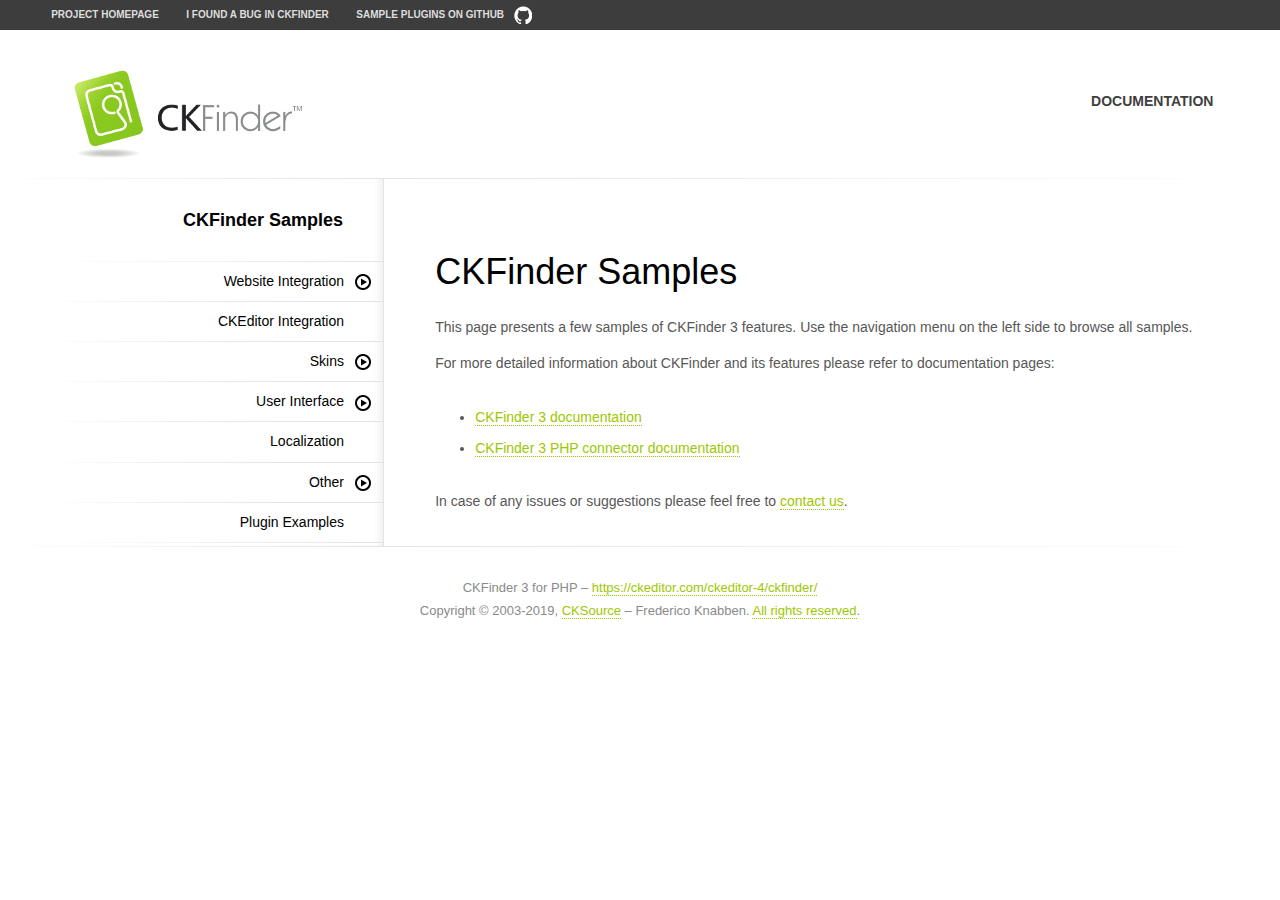
<file: public/ckfinder/samples/index.html>
<!DOCTYPE html>
<!--
Copyright (c) 2007-2019, CKSource - Frederico Knabben. All rights reserved.
For licensing, see LICENSE.html or https://ckeditor.com/sales/license/ckfinder
-->
<html>
<head>
	<meta charset="utf-8">
	<title>CKFinder 3 Samples</title>
	<meta name="viewport" content="width=device-width, initial-scale=1">
	<!--[if lt IE 9]>
	<script src="js/html5shiv.min.js"></script>
	<![endif]-->
	<link href="css/sample.css" rel="stylesheet">
<body>
<header class="header-a">
	<div class="grid-container">
		<h1 class="header-a-logo grid-width-30">
			<a href="index.html"><img src="img/logo.png" alt="CKFinder Logo"></a>
		</h1>
		<nav class="navigation-b grid-width-70">
			<ul>
				<li><a href="https://ckeditor.com/docs/ckfinder/ckfinder3/" class="button-a">Documentation</a></li>
			</ul>
		</nav>
	</div>
</header>
<main class="grid-container">
	<nav class="tree-a tree-a-layout grid-width-30">
		<h1>CKFinder Samples</h1>
		<h2>Website Integration</h2>
		<ul>
			<li><a href="widget.html">Widget</a></li>
			<li><a href="popups.html">Popup</a></li>
			<li><a href="modals.html">Modal</a></li>
			<li><a href="full-page.html">Full Page</a></li>
		</ul>
		<h2 class="tree-a-no-sub"><a href="ckeditor.html">CKEditor Integration</a></h2>
		<h2>Skins</h2>
		<ul>
			<li><a href="skins-neko.html">Neko</a></li>
			<li><a href="skins-moono.html">Moono</a></li>
			<li><a href="skins-jquery-mobile.html">jQuery Mobile</a></li>
		</ul>
		<h2>User Interface</h2>
		<ul>
			<li><a href="user-interface-default.html">Default</a></li>
			<li><a href="user-interface-compact.html">Compact</a></li>
			<li><a href="user-interface-mobile.html">Mobile</a></li>
			<li><a href="user-interface-listview.html">List View</a></li>
		</ul>
		<h2 class="tree-a-no-sub"><a href="localization.html">Localization</a></h2>
		<h2>Other</h2>
		<ul>
			<li><a href="other-read-only.html">Read-only Mode</a></li>
			<li><a href="other-custom-configuration.html">Custom Configuration</a></li>
		</ul>
		<h2 class="tree-a-no-sub"><a href="plugin-examples.html">Plugin Examples</a></h2>
	</nav>
	<section class="content grid-width-70">
		<h1>CKFinder Samples</h1>
		<p>This page presents a few samples of CKFinder 3 features. Use the navigation menu on the left side to browse all samples.</p>
		<p>For more detailed information about CKFinder and its features please refer to documentation pages:</p>
		<ul>
			<li><a href="https://ckeditor.com/docs/ckfinder/ckfinder3/">CKFinder 3 documentation</a></li>
			<li><a href="https://ckeditor.com/docs/ckfinder/ckfinder3-php/">CKFinder 3 PHP connector documentation</a></li>
		</ul>
		<p>In case of any issues or suggestions please feel free to <a href="http://cksource.com/contact">contact us</a>.</p>
	</section>
</main>
<footer class="footer-a grid-container">
	<div class="grid-container">
		<p class="grid-width-100">
			CKFinder 3 for PHP &ndash; <a href="https://ckeditor.com/ckeditor-4/ckfinder/">https://ckeditor.com/ckeditor-4/ckfinder/</a>
		</p>
		<p class="grid-width-100">
			Copyright &copy; 2003-2019, <a class="samples" href="http://cksource.com/">CKSource</a> &ndash; Frederico
			Knabben. <a href="https://ckeditor.com/sales/license/ckfinder">All rights reserved</a>.
		</p>
	</div>
</footer>
<nav class="navigation-a">
	<div class="grid-container">
		<ul class="navigation-a-left grid-width-70">
			<li><a href="https://ckeditor.com/ckeditor-4/ckfinder/">Project Homepage</a></li>
			<li class="global-is-mobile-hidden"><a href="https://github.com/ckfinder/ckfinder/issues">I found a bug in CKFinder</a></li>
			<li class="global-is-mobile-hidden"><a class="icon-pos-right icon-navigation-a-github" href="https://github.com/ckfinder/ckfinder-docs-samples">Sample Plugins on GitHub</a></li>
		</ul>
	</div>
</nav>

<script src="js/sf.js"></script>
<script src="js/tree-a.js"></script>

</body>
</html>
</file>
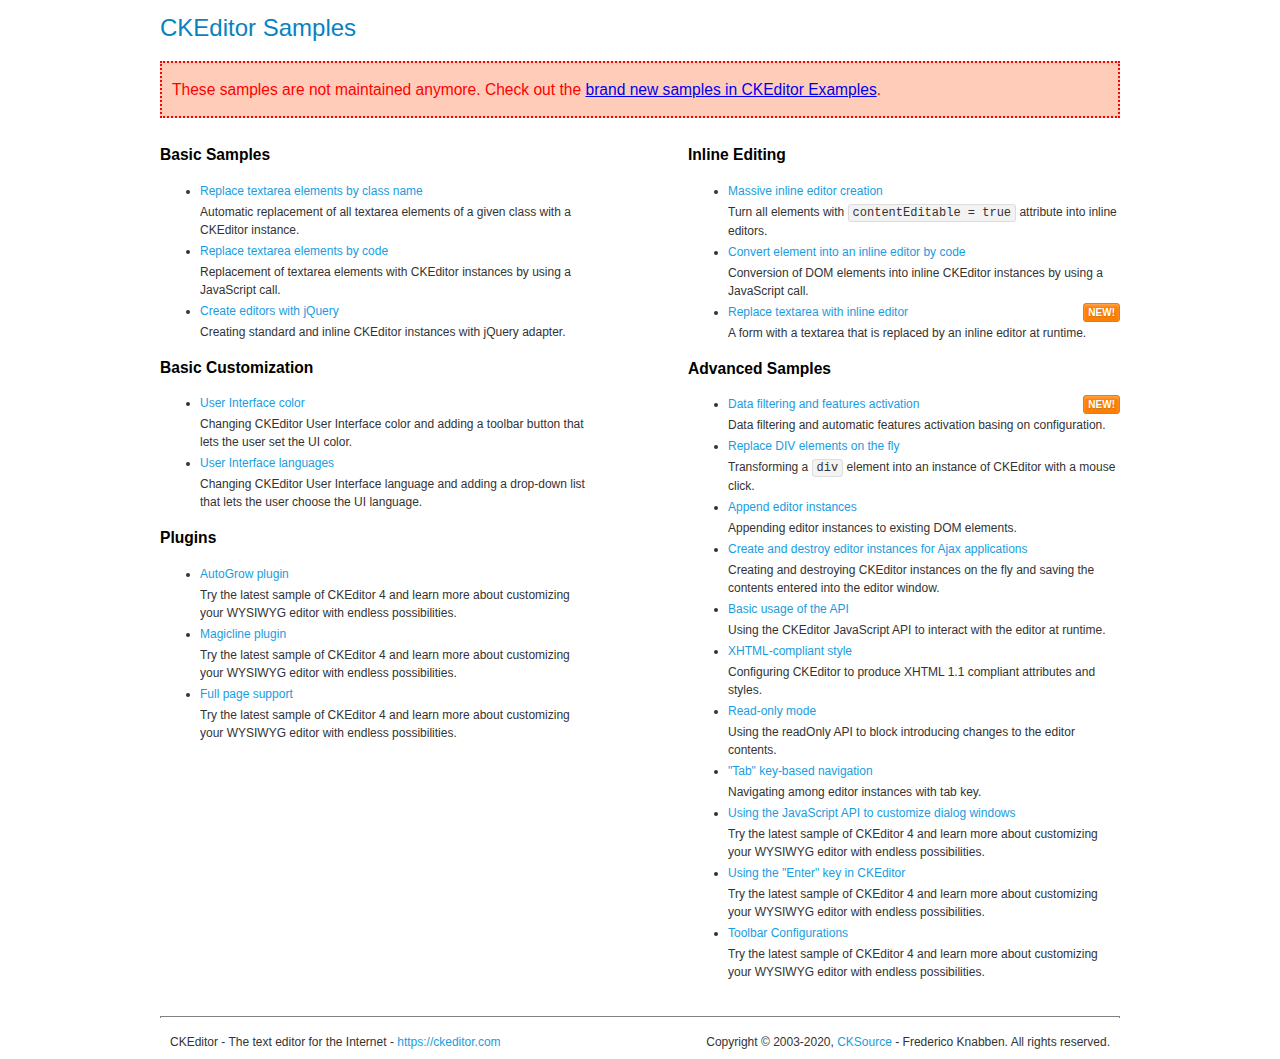
<file: public/ckeditor/samples/old/index.html>
<!DOCTYPE html>
<!--
Copyright (c) 2003-2020, CKSource - Frederico Knabben. All rights reserved.
For licensing, see LICENSE.md or https://ckeditor.com/legal/ckeditor-oss-license
-->
<html lang="en">
<head>
	<meta charset="utf-8">
	<title>CKEditor Samples</title>
	<link rel="stylesheet" href="sample.css">
	<meta name="description" content="Try the latest sample of CKEditor 4 and learn more about customizing your WYSIWYG editor with endless possibilities.">
</head>
<body>
	<h1 class="samples">
		CKEditor Samples
	</h1>
	<div class="warning deprecated">
		These samples are not maintained anymore. Check out the <a href="https://ckeditor.com/docs/ckeditor4/latest/examples/index.html">brand new samples in CKEditor Examples</a>.
	</div>
	<div class="twoColumns">
		<div class="twoColumnsLeft">
			<h2 class="samples">
				Basic Samples
			</h2>
			<dl class="samples">
				<dt><a class="samples" href="replacebyclass.html">Replace textarea elements by class name</a></dt>
				<dd>Automatic replacement of all textarea elements of a given class with a CKEditor instance.</dd>

				<dt><a class="samples" href="replacebycode.html">Replace textarea elements by code</a></dt>
				<dd>Replacement of textarea elements with CKEditor instances by using a JavaScript call.</dd>

				<dt><a class="samples" href="jquery.html">Create editors with jQuery</a></dt>
				<dd>Creating standard and inline CKEditor instances with jQuery adapter.</dd>
			</dl>

			<h2 class="samples">
				Basic Customization
			</h2>
			<dl class="samples">
				<dt><a class="samples" href="uicolor.html">User Interface color</a></dt>
				<dd>Changing CKEditor User Interface color and adding a toolbar button that lets the user set the UI color.</dd>

				<dt><a class="samples" href="uilanguages.html">User Interface languages</a></dt>
				<dd>Changing CKEditor User Interface language and adding a drop-down list that lets the user choose the UI language.</dd>
			</dl>


			<h2 class="samples">Plugins</h2>
<dl class="samples">
<dt><a class="samples" href="autogrow/autogrow.html">AutoGrow plugin</a></dt>
<dd>Try the latest sample of CKEditor 4 and learn more about customizing your WYSIWYG editor with endless possibilities.</dd>

<dt><a class="samples" href="magicline/magicline.html">Magicline plugin</a></dt>
<dd>Try the latest sample of CKEditor 4 and learn more about customizing your WYSIWYG editor with endless possibilities.</dd>

<dt><a class="samples" href="wysiwygarea/fullpage.html">Full page support</a></dt>
<dd>Try the latest sample of CKEditor 4 and learn more about customizing your WYSIWYG editor with endless possibilities.</dd>
</dl>
		</div>
		<div class="twoColumnsRight">
			<h2 class="samples">
				Inline Editing
			</h2>
			<dl class="samples">
				<dt><a class="samples" href="inlineall.html">Massive inline editor creation</a></dt>
				<dd>Turn all elements with <code>contentEditable = true</code> attribute into inline editors.</dd>

				<dt><a class="samples" href="inlinebycode.html">Convert element into an inline editor by code</a></dt>
				<dd>Conversion of DOM elements into inline CKEditor instances by using a JavaScript call.</dd>

				<dt><a class="samples" href="inlinetextarea.html">Replace textarea with inline editor</a> <span class="new">New!</span></dt>
				<dd>A form with a textarea that is replaced by an inline editor at runtime.</dd>

				
			</dl>

			<h2 class="samples">
				Advanced Samples
			</h2>
			<dl class="samples">
				<dt><a class="samples" href="datafiltering.html">Data filtering and features activation</a> <span class="new">New!</span></dt>
				<dd>Data filtering and automatic features activation basing on configuration.</dd>

				<dt><a class="samples" href="divreplace.html">Replace DIV elements on the fly</a></dt>
				<dd>Transforming a <code>div</code> element into an instance of CKEditor with a mouse click.</dd>

				<dt><a class="samples" href="appendto.html">Append editor instances</a></dt>
				<dd>Appending editor instances to existing DOM elements.</dd>

				<dt><a class="samples" href="ajax.html">Create and destroy editor instances for Ajax applications</a></dt>
				<dd>Creating and destroying CKEditor instances on the fly and saving the contents entered into the editor window.</dd>

				<dt><a class="samples" href="api.html">Basic usage of the API</a></dt>
				<dd>Using the CKEditor JavaScript API to interact with the editor at runtime.</dd>

				<dt><a class="samples" href="xhtmlstyle.html">XHTML-compliant style</a></dt>
				<dd>Configuring CKEditor to produce XHTML 1.1 compliant attributes and styles.</dd>

				<dt><a class="samples" href="readonly.html">Read-only mode</a></dt>
				<dd>Using the readOnly API to block introducing changes to the editor contents.</dd>

				<dt><a class="samples" href="tabindex.html">"Tab" key-based navigation</a></dt>
				<dd>Navigating among editor instances with tab key.</dd>


				
<dt><a class="samples" href="dialog/dialog.html">Using the JavaScript API to customize dialog windows</a></dt>
<dd>Try the latest sample of CKEditor 4 and learn more about customizing your WYSIWYG editor with endless possibilities.</dd>

<dt><a class="samples" href="enterkey/enterkey.html">Using the &quot;Enter&quot; key in CKEditor</a></dt>
<dd>Try the latest sample of CKEditor 4 and learn more about customizing your WYSIWYG editor with endless possibilities.</dd>

<dt><a class="samples" href="toolbar/toolbar.html">Toolbar Configurations</a></dt>
<dd>Try the latest sample of CKEditor 4 and learn more about customizing your WYSIWYG editor with endless possibilities.</dd>

			</dl>
		</div>
	</div>
	<div id="footer">
		<hr>
		<p>
			CKEditor - The text editor for the Internet - <a class="samples" href="https://ckeditor.com/">https://ckeditor.com</a>
		</p>
		<p id="copy">
			Copyright &copy; 2003-2020, <a class="samples" href="https://cksource.com/">CKSource</a> - Frederico Knabben. All rights reserved.
		</p>
	</div>
</body>
</html>
</file>
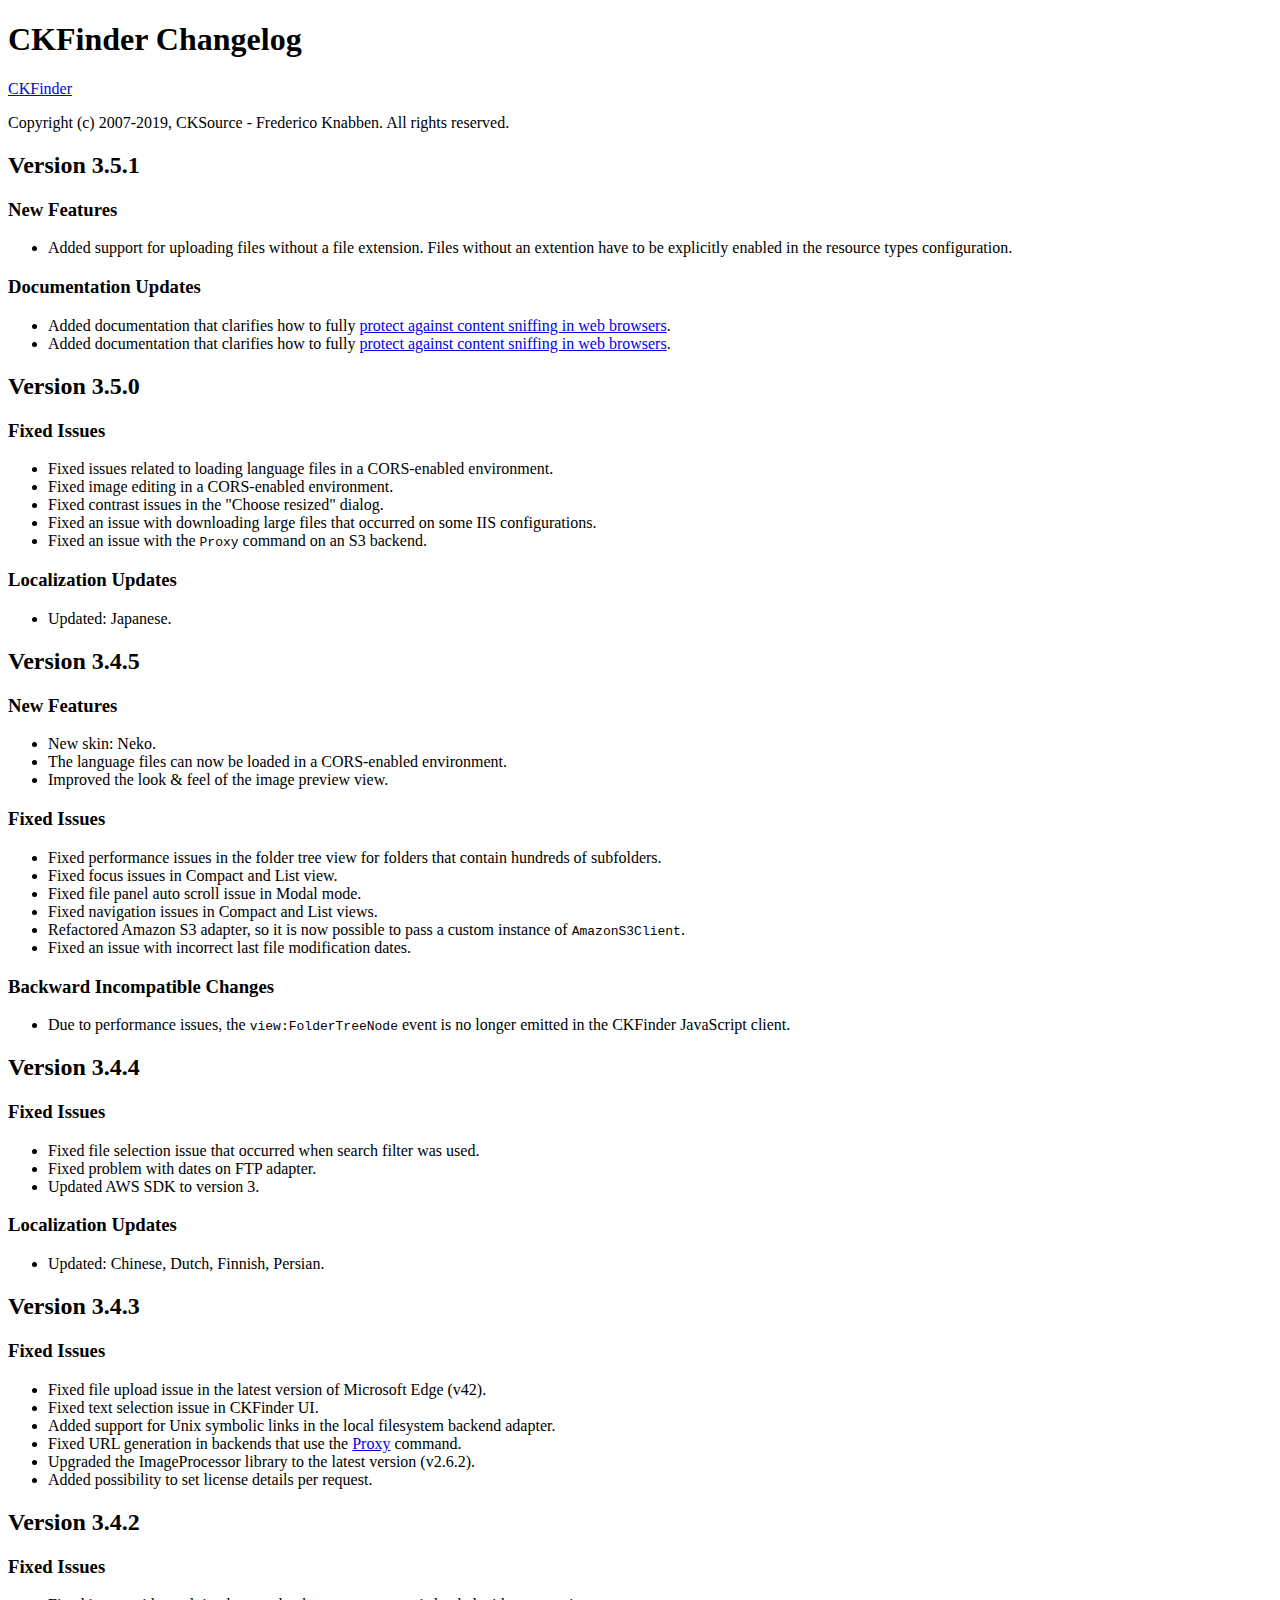
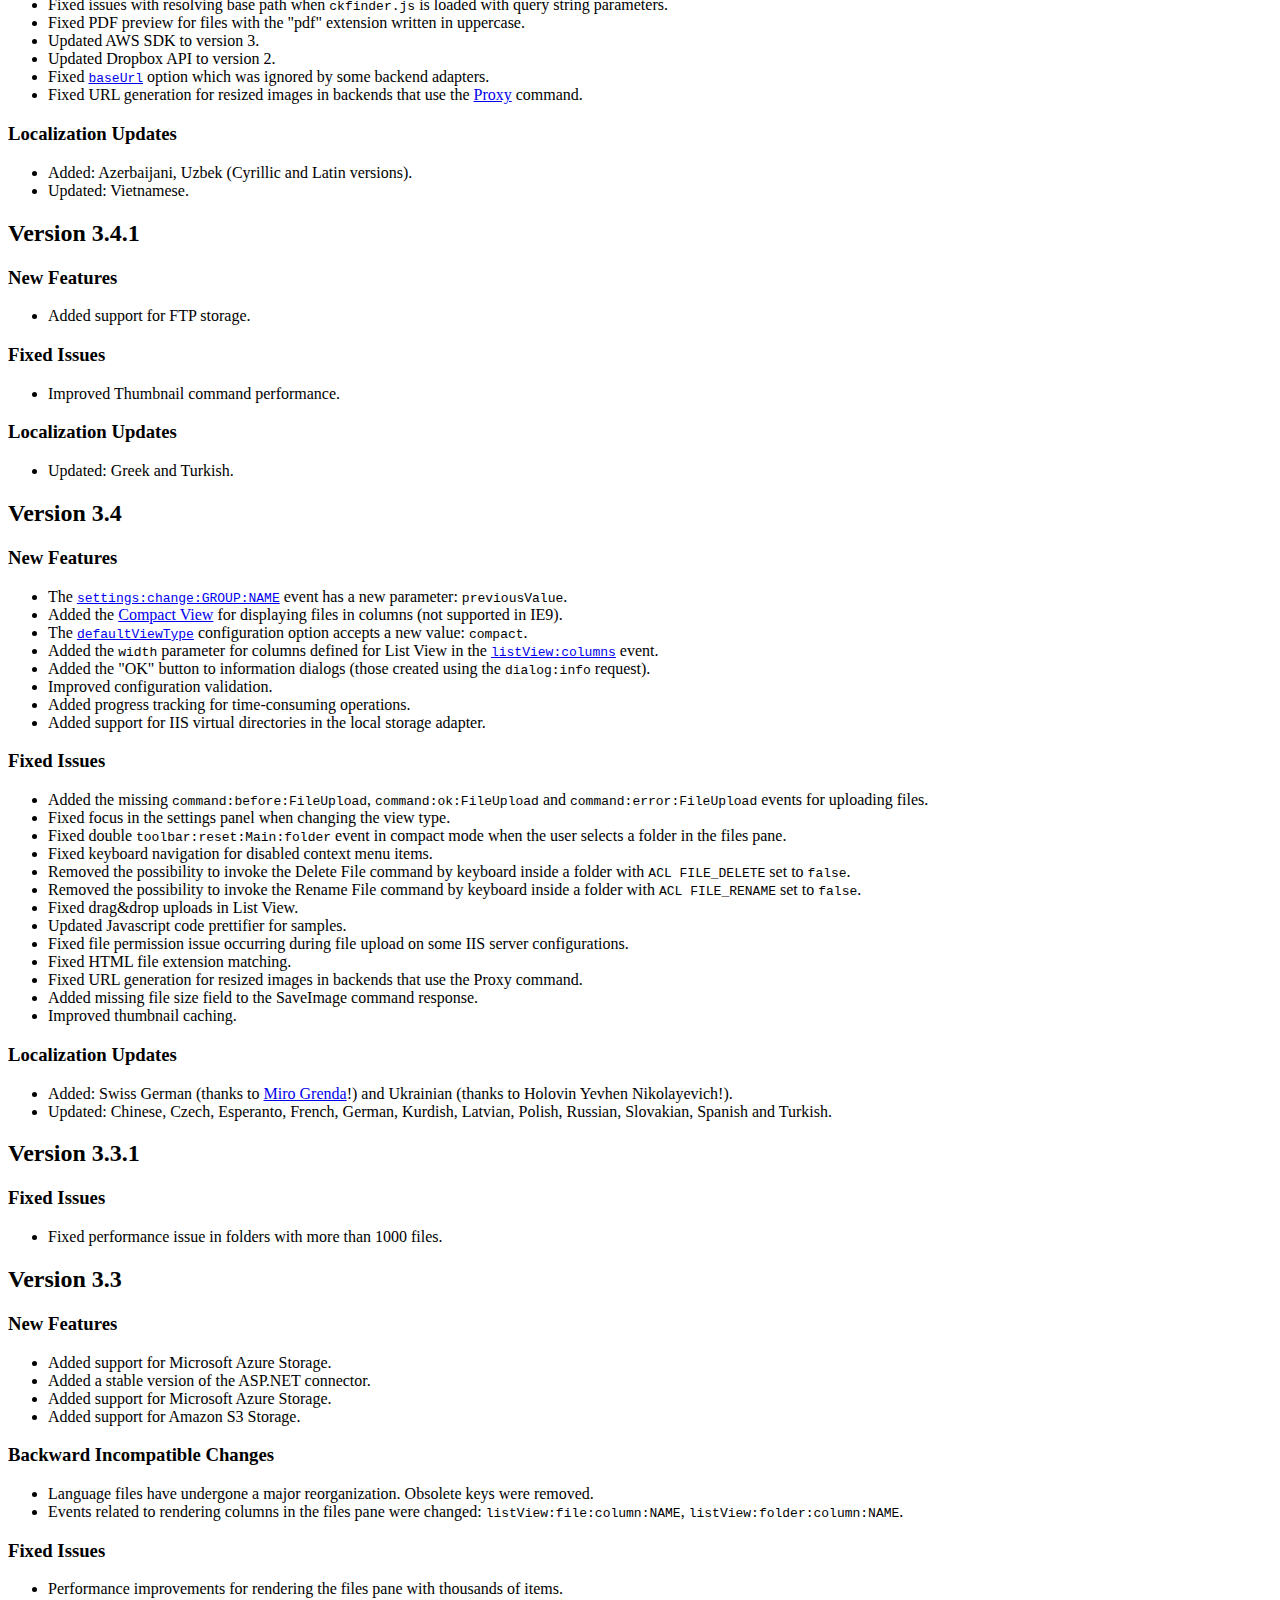
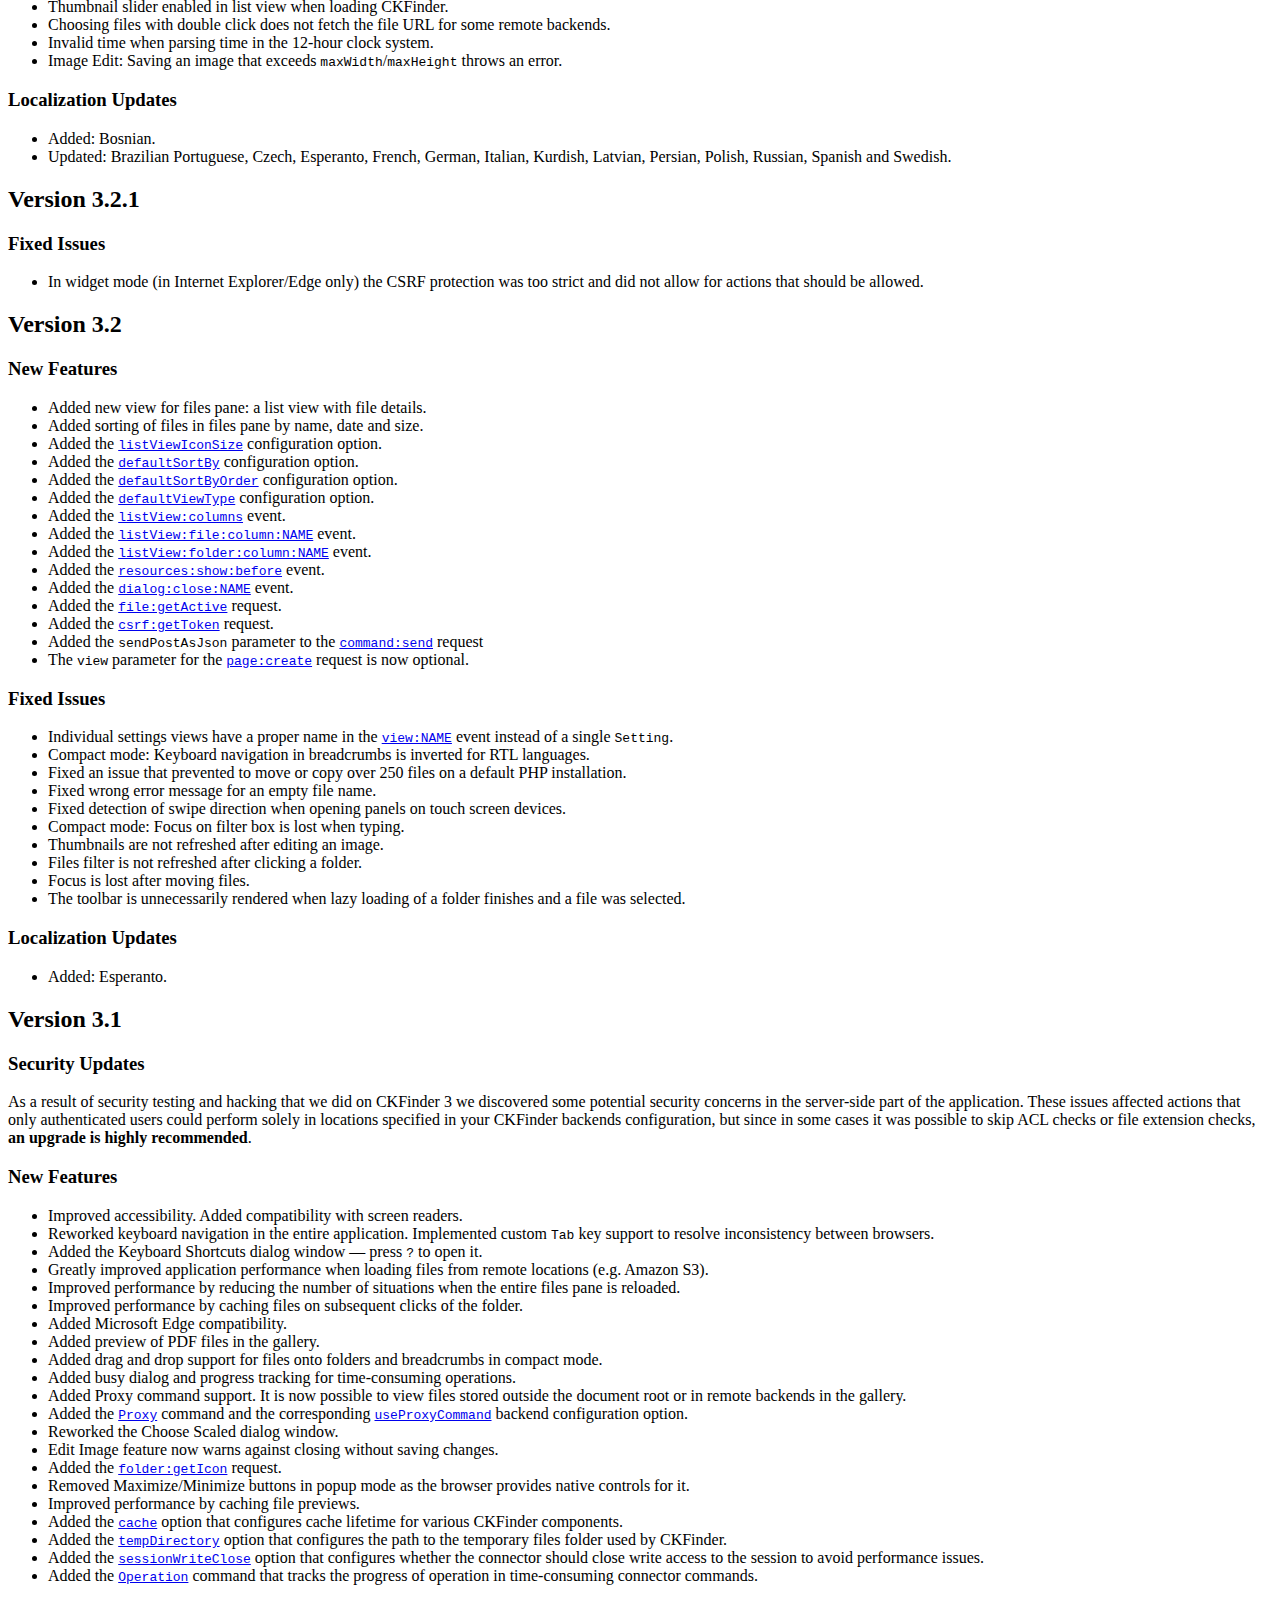
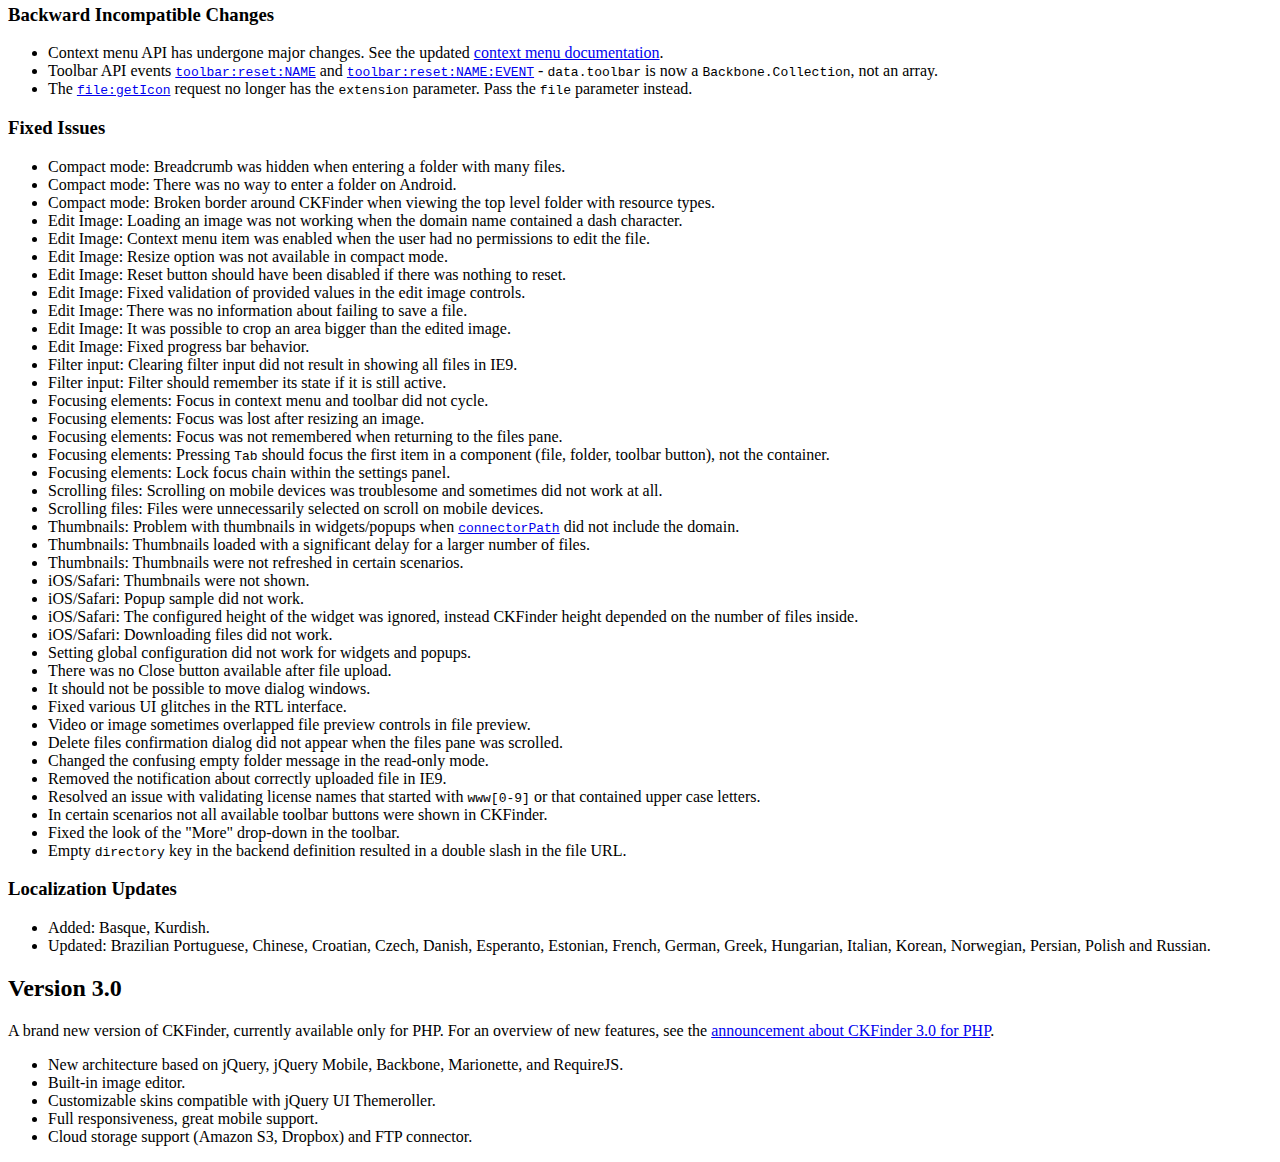
<file: public/ckfinder/CHANGELOG.html>
<!DOCTYPE html>
<html lang="en">
<head>
	<meta charset="UTF-8">
	<title>CKFinder Changelog</title>
</head>
<body>
<h1 id="ckfinder-changelog">CKFinder Changelog</h1>
<p><a href="https://ckeditor.com/ckfinder/">CKFinder</a></p>
<p>Copyright (c) 2007-2019, CKSource - Frederico Knabben. All rights reserved.</p>
<h2 id="version-3-5-1">Version 3.5.1</h2>
<h3 id="new-features">New Features</h3>
<ul>
<li>Added support for uploading files without a file extension. Files without an extention have to be explicitly enabled in the resource types configuration.</li></ul>
<h3 id="documentation-updates">Documentation Updates</h3>
<ul>
<li class="php">Added documentation that clarifies how to fully <a href="https://ckeditor.com/docs/ckfinder/ckfinder3-php/howto.html#securing_public_folder">protect against content sniffing in web browsers</a>.</li><li class="net">Added documentation that clarifies how to fully <a href="https://ckeditor.com/docs/ckfinder/ckfinder3-net/howto.html#securing_public_folder">protect against content sniffing in web browsers</a>.</li></ul>
<h2 id="version-3-5-0">Version 3.5.0</h2>
<h3 id="fixed-issues">Fixed Issues</h3>
<ul>
<li>Fixed issues related to loading language files in a CORS-enabled environment.</li><li>Fixed image editing in a CORS-enabled environment.</li><li>Fixed contrast issues in the &quot;Choose resized&quot; dialog.</li><li class="net">Fixed an issue with downloading large files that occurred on some IIS configurations.</li><li class="net">Fixed an issue with the <code>Proxy</code> command on an S3 backend.</li></ul>
<h3 id="localization-updates">Localization Updates</h3>
<ul>
<li>Updated: Japanese.</li></ul>
<h2 id="version-3-4-5">Version 3.4.5</h2>
<h3 id="new-features">New Features</h3>
<ul>
<li>New skin: Neko.</li><li>The language files can now be loaded in a CORS-enabled environment.</li><li>Improved the look &amp; feel of the image preview view.</li></ul>
<h3 id="fixed-issues">Fixed Issues</h3>
<ul>
<li>Fixed performance issues in the folder tree view for folders that contain hundreds of subfolders.</li><li>Fixed focus issues in Compact and List view.</li><li>Fixed file panel auto scroll issue in Modal mode.</li><li>Fixed navigation issues in Compact and List views.</li><li class="net">Refactored Amazon S3 adapter, so it is now possible to pass a custom instance of <code>AmazonS3Client</code>.</li><li class="net">Fixed an issue with incorrect last file modification dates.</li></ul>
<h3 id="backward-incompatible-changes">Backward Incompatible Changes</h3>
<ul>
<li>Due to performance issues, the <code>view:FolderTreeNode</code> event is no longer emitted in the CKFinder JavaScript client.</li></ul>
<h2 id="version-3-4-4">Version 3.4.4</h2>
<h3 id="fixed-issues">Fixed Issues</h3>
<ul>
<li>Fixed file selection issue that occurred when search filter was used.</li><li class="php">Fixed problem with dates on FTP adapter.</li><li class="net">Updated AWS SDK to version 3.</li></ul>
<h3 id="localization-updates">Localization Updates</h3>
<ul>
<li>Updated: Chinese, Dutch, Finnish, Persian.</li></ul>
<h2 id="version-3-4-3">Version 3.4.3</h2>
<h3 id="fixed-issues">Fixed Issues</h3>
<ul>
<li>Fixed file upload issue in the latest version of Microsoft Edge (v42).</li><li>Fixed text selection issue in CKFinder UI.</li><li class="php">Added support for Unix symbolic links in the local filesystem backend adapter.</li><li class="net">Fixed URL generation in backends that use the <a href="https://ckeditor.com/docs/ckfinder/ckfinder3-net/commands.html#command_proxy">Proxy</a> command.</li><li class="net">Upgraded the ImageProcessor library to the latest version (v2.6.2).</li><li class="net">Added possibility to set license details per request.</li></ul>
<h2 id="version-3-4-2">Version 3.4.2</h2>
<h3 id="fixed-issues">Fixed Issues</h3>
<ul>
<li>Fixed issues with resolving base path when <code>ckfinder.js</code> is loaded with query string parameters.</li><li>Fixed PDF preview for files with the &quot;pdf&quot; extension written in uppercase.</li><li class="php">Updated AWS SDK to version 3.</li><li class="php">Updated Dropbox API to version 2.</li><li class="net">Fixed <a href="https://ckeditor.com/docs/ckfinder/ckfinder3-net/configuration.html#configuration_options_backends"><code>baseUrl</code></a> option which was ignored by some backend adapters.</li><li class="net">Fixed URL generation for resized images in backends that use the <a href="https://ckeditor.com/docs/ckfinder/ckfinder3-net/commands.html#command_proxy">Proxy</a> command.</li></ul>
<h3 id="localization-updates">Localization Updates</h3>
<ul>
<li>Added: Azerbaijani, Uzbek (Cyrillic and Latin versions).</li><li>Updated: Vietnamese.</li></ul>
<h2 id="version-3-4-1">Version 3.4.1</h2>
<h3 id="new-features">New Features</h3>
<ul>
<li class="net">Added support for FTP storage.</li></ul>
<h3 id="fixed-issues">Fixed Issues</h3>
<ul>
<li class="net">Improved Thumbnail command performance.</li></ul>
<h3 id="localization-updates">Localization Updates</h3>
<ul>
<li>Updated: Greek and Turkish.</li></ul>
<h2 id="version-3-4">Version 3.4</h2>
<h3 id="new-features">New Features</h3>
<ul>
<li>The <a href="https://ckeditor.com/docs/ckfinder/ckfinder3/#!/api/CKFinder.Application-event-settings_change_GROUP_NAME"><code>settings:change:GROUP:NAME</code></a> event has a new parameter: <code>previousValue</code>.</li><li>Added the <a href="https://ckeditor.com/docs/ckfinder/demo/ckfinder3/samples/user-interface-compact.html">Compact View</a> for displaying files in columns (not supported in IE9).</li><li>The <a href="https://ckeditor.com/docs/ckfinder/ckfinder3/#!/api/CKFinder.Config-cfg-defaultViewType"><code>defaultViewType</code></a> configuration option accepts a new value: <code>compact</code>.</li><li>Added the <code>width</code> parameter for columns defined for List View in the <a href="https://ckeditor.com/docs/ckfinder/ckfinder3/#!/api/CKFinder.Application-event-listView_columns"><code>listView:columns</code></a> event.</li><li>Added the &quot;OK&quot; button to information dialogs (those created using the <code>dialog:info</code> request).</li><li class="net">Improved configuration validation.</li><li class="net">Added progress tracking for time-consuming operations.</li><li class="net">Added support for IIS virtual directories in the local storage adapter.</li></ul>
<h3 id="fixed-issues">Fixed Issues</h3>
<ul>
<li>Added the missing <code>command:before:FileUpload</code>, <code>command:ok:FileUpload</code> and <code>command:error:FileUpload</code> events for uploading files.</li><li>Fixed focus in the settings panel when changing the view type.</li><li>Fixed double <code>toolbar:reset:Main:folder</code> event in compact mode when the user selects a folder in the files pane.</li><li>Fixed keyboard navigation for disabled context menu items.</li><li>Removed the possibility to invoke the Delete File command by keyboard inside a folder with <code>ACL FILE_DELETE</code> set to <code>false</code>.</li><li>Removed the possibility to invoke the Rename File command by keyboard inside a folder with <code>ACL FILE_RENAME</code> set to <code>false</code>.</li><li>Fixed drag&amp;drop uploads in List View.</li><li>Updated Javascript code prettifier for samples.</li><li class="php">Fixed file permission issue occurring during file upload on some IIS server configurations.</li><li class="net">Fixed HTML file extension matching.</li><li class="net">Fixed URL generation for resized images in backends that use the Proxy command.</li><li class="net">Added missing file size field to the SaveImage command response.</li><li class="net">Improved thumbnail caching.</li></ul>
<h3 id="localization-updates">Localization Updates</h3>
<ul>
<li>Added: Swiss German (thanks to <a href="https://twitter.com/mirogrenda">Miro Grenda</a>!) and Ukrainian (thanks to Holovin Yevhen Nikolayevich!).</li><li>Updated: Chinese, Czech, Esperanto, French, German, Kurdish, Latvian, Polish, Russian, Slovakian, Spanish and Turkish.</li></ul>
<h2 id="version-3-3-1">Version 3.3.1</h2>
<h3 id="fixed-issues">Fixed Issues</h3>
<ul>
<li class="net">Fixed performance issue in folders with more than 1000 files.</li></ul>
<h2 id="version-3-3">Version 3.3</h2>
<h3 id="new-features">New Features</h3>
<ul>
<li class="php">Added support for Microsoft Azure Storage.</li><li class="net">Added a stable version of the ASP.NET connector.</li><li class="net">Added support for Microsoft Azure Storage.</li><li class="net">Added support for Amazon S3 Storage.</li></ul>
<h3 id="backward-incompatible-changes">Backward Incompatible Changes</h3>
<ul>
<li>Language files have undergone a major reorganization. Obsolete keys were removed.</li><li>Events related to rendering columns in the files pane were changed: <code>listView:file:column:NAME</code>, <code>listView:folder:column:NAME</code>.</li></ul>
<h3 id="fixed-issues">Fixed Issues</h3>
<ul>
<li>Performance improvements for rendering the files pane with thousands of items.</li><li>Thumbnail slider enabled in list view when loading CKFinder.</li><li>Choosing files with double click does not fetch the file URL for some remote backends.</li><li>Invalid time when parsing time in the 12-hour clock system.</li><li class="php">Image Edit: Saving an image that exceeds <code>maxWidth</code>/<code>maxHeight</code> throws an error.</li></ul>
<h3 id="localization-updates">Localization Updates</h3>
<ul>
<li>Added: Bosnian.</li><li>Updated: Brazilian Portuguese, Czech, Esperanto, French, German, Italian, Kurdish, Latvian, Persian, Polish, Russian, Spanish and Swedish.</li></ul>
<h2 id="version-3-2-1">Version 3.2.1</h2>
<h3 id="fixed-issues">Fixed Issues</h3>
<ul>
<li>In widget mode (in Internet Explorer/Edge only) the CSRF protection was too strict and did not allow for actions that should be allowed.</li></ul>
<h2 id="version-3-2">Version 3.2</h2>
<h3 id="new-features">New Features</h3>
<ul>
<li>Added new view for files pane: a list view with file details.</li><li>Added sorting of files in files pane by name, date and size.</li><li>Added the <a href="https://ckeditor.com/docs/ckfinder/ckfinder3/#!/api/CKFinder.Config-cfg-listViewIconSize"><code>listViewIconSize</code></a> configuration option.</li><li>Added the <a href="https://ckeditor.com/docs/ckfinder/ckfinder3/#!/api/CKFinder.Config-cfg-defaultSortBy"><code>defaultSortBy</code></a> configuration option.</li><li>Added the <a href="https://ckeditor.com/docs/ckfinder/ckfinder3/#!/api/CKFinder.Config-cfg-defaultSortByOrder"><code>defaultSortByOrder</code></a> configuration option.</li><li>Added the <a href="https://ckeditor.com/docs/ckfinder/ckfinder3/#!/api/CKFinder.Config-cfg-defaultViewType"><code>defaultViewType</code></a> configuration option.</li><li>Added the <a href="https://ckeditor.com/docs/ckfinder/ckfinder3/#!/api/CKFinder.Application-event-listView_columns"><code>listView:columns</code></a> event.</li><li>Added the <a href="https://ckeditor.com/docs/ckfinder/ckfinder3/#!/api/CKFinder.Application-event-listView_file_column_NAME"><code>listView:file:column:NAME</code></a> event.</li><li>Added the <a href="https://ckeditor.com/docs/ckfinder/ckfinder3/#!/api/CKFinder.Application-event-listView_folder_column_NAME"><code>listView:folder:column:NAME</code></a> event.</li><li>Added the <a href="https://ckeditor.com/docs/ckfinder/ckfinder3/#!/api/CKFinder.Application-event-resources_show_before"><code>resources:show:before</code></a> event.</li><li>Added the <a href="https://ckeditor.com/docs/ckfinder/ckfinder3/#!/api/CKFinder.Application-event-dialog_close_NAME"><code>dialog:close:NAME</code></a> event.</li><li>Added the <a href="https://ckeditor.com/docs/ckfinder/ckfinder3/#!/api/CKFinder.Application-request-file_getActive"><code>file:getActive</code></a> request.</li><li>Added the <a href="https://ckeditor.com/docs/ckfinder/ckfinder3/#!/api/CKFinder.Application-request-csrf_getToken"><code>csrf:getToken</code></a> request.</li><li>Added the <code>sendPostAsJson</code> parameter to the <a href="https://ckeditor.com/docs/ckfinder/ckfinder3/#!/api/CKFinder.Application-request-command_send"><code>command:send</code></a> request</li><li>The <code>view</code> parameter for the <a href="https://ckeditor.com/docs/ckfinder/ckfinder3/#!/api/CKFinder.Application-request-page_create"><code>page:create</code></a> request is now optional.</li></ul>
<h3 id="fixed-issues">Fixed Issues</h3>
<ul>
<li>Individual settings views have a proper name in the <a href="https://ckeditor.com/docs/ckfinder/ckfinder3/#!/api/CKFinder.Application-event-view_NAME"><code>view:NAME</code></a> event instead of a single <code>Setting</code>.</li><li>Compact mode: Keyboard navigation in breadcrumbs is inverted for RTL languages.</li><li>Fixed an issue that prevented to move or copy over 250 files on a default PHP installation.</li><li>Fixed wrong error message for an empty file name.</li><li>Fixed detection of swipe direction when opening panels on touch screen devices.</li><li>Compact mode: Focus on filter box is lost when typing.</li><li>Thumbnails are not refreshed after editing an image.</li><li>Files filter is not refreshed after clicking a folder.</li><li>Focus is lost after moving files.</li><li>The toolbar is unnecessarily rendered when lazy loading of a folder finishes and a file was selected.</li></ul>
<h3 id="localization-updates">Localization Updates</h3>
<ul>
<li>Added: Esperanto.</li></ul>
<h2 id="version-3-1">Version 3.1</h2>
<h3 id="security-updates">Security Updates</h3>
<p>As a result of security testing and hacking that we did on CKFinder 3 we discovered some potential security concerns in the server-side part of the application.
These issues affected actions that only authenticated users could perform solely in locations specified in your CKFinder backends configuration, but since
in some cases it was possible to skip ACL checks or file extension checks, <strong>an upgrade is highly recommended</strong>.</p>
<h3 id="new-features">New Features</h3>
<ul>
<li>Improved accessibility. Added compatibility with screen readers.</li><li>Reworked keyboard navigation in the entire application. Implemented custom <kbd>Tab</kbd> key support to resolve inconsistency between browsers.</li><li>Added the Keyboard Shortcuts dialog window &mdash; press <kbd>?</kbd> to open it.</li><li>Greatly improved application performance when loading files from remote locations (e.g. Amazon S3).</li><li>Improved performance by reducing the number of situations when the entire files pane is reloaded.</li><li>Improved performance by caching files on subsequent clicks of the folder.</li><li>Added Microsoft Edge compatibility.</li><li>Added preview of PDF files in the gallery.</li><li>Added drag and drop support for files onto folders and breadcrumbs in compact mode.</li><li>Added busy dialog and progress tracking for time-consuming operations.</li><li>Added Proxy command support. It is now possible to view files stored outside the document root or in remote backends in the gallery.</li><li class="php">Added the <a href="https://ckeditor.com/docs/ckfinder/ckfinder3-php/commands.html#command_proxy"><code>Proxy</code></a> command and the corresponding <a href="https://ckeditor.com/docs/ckfinder/ckfinder3-php/configuration.html#backend_option_useProxyCommand"><code>useProxyCommand</code></a> backend configuration option.</li><li>Reworked the Choose Scaled dialog window.</li><li>Edit Image feature now warns against closing without saving changes.</li><li>Added the <a href="https://ckeditor.com/docs/ckfinder/ckfinder3/#!/api/CKFinder.Application-request-folder_getIcon"><code>folder:getIcon</code></a> request.</li><li>Removed Maximize/Minimize buttons in popup mode as the browser provides native controls for it.</li><li class="php">Improved performance by caching file previews.</li><li class="php">Added the <a href="https://ckeditor.com/docs/ckfinder/ckfinder3-php/configuration.html#configuration_options_cache"><code>cache</code></a> option that configures cache lifetime for various CKFinder components.</li><li class="php">Added the <a href="https://ckeditor.com/docs/ckfinder/ckfinder3-php/configuration.html#configuration_options_tempDirectory"><code>tempDirectory</code></a> option that configures the path to the temporary files folder used by CKFinder.</li><li class="php">Added the <a href="https://ckeditor.com/docs/ckfinder/ckfinder3-php/configuration.html#configuration_options_sessionWriteClose"><code>sessionWriteClose</code></a> option that configures whether the connector should close write access to the session to avoid performance issues.</li><li class="php">Added the <a href="https://ckeditor.com/docs/ckfinder/ckfinder3-php/commands.html#command_operation"><code>Operation</code></a> command that tracks the progress of operation in time-consuming connector commands.</li></ul>
<h3 id="backward-incompatible-changes">Backward Incompatible Changes</h3>
<ul>
<li>Context menu API has undergone major changes. See the updated <a href="https://ckeditor.com/docs/ckfinder/ckfinder3/#!/guide/dev_contextmenu-section-ckfinder-3.1%2B">context menu documentation</a>.</li><li>Toolbar API events <a href="https://ckeditor.com/docs/ckfinder/ckfinder3/#!/api/CKFinder.Application-event-toolbar_reset_NAME"><code>toolbar:reset:NAME</code></a> and <a href="https://ckeditor.com/docs/ckfinder/ckfinder3/#!/api/CKFinder.Application-event-toolbar_reset_NAME_EVENT"><code>toolbar:reset:NAME:EVENT</code></a> - <code>data.toolbar</code> is now a <code>Backbone.Collection</code>, not an array.</li><li>The <a href="https://ckeditor.com/docs/ckfinder/ckfinder3/#!/api/CKFinder.Application-request-file_getIcon"><code>file:getIcon</code></a> request no longer has the <code>extension</code> parameter. Pass the <code>file</code> parameter instead.</li></ul>
<h3 id="fixed-issues">Fixed Issues</h3>
<ul>
<li>Compact mode: Breadcrumb was hidden when entering a folder with many files.</li><li>Compact mode: There was no way to enter a folder on Android.</li><li>Compact mode: Broken border around CKFinder when viewing the top level folder with resource types.</li><li>Edit Image: Loading an image was not working when the domain name contained a dash character.</li><li>Edit Image: Context menu item was enabled when the user had no permissions to edit the file.</li><li>Edit Image: Resize option was not available in compact mode.</li><li>Edit Image: Reset button should have been disabled if there was nothing to reset.</li><li>Edit Image: Fixed validation of provided values in the edit image controls.</li><li>Edit Image: There was no information about failing to save a file.</li><li>Edit Image: It was possible to crop an area bigger than the edited image.</li><li>Edit Image: Fixed progress bar behavior.</li><li>Filter input: Clearing filter input did not result in showing all files in IE9.</li><li>Filter input: Filter should remember its state if it is still active.</li><li>Focusing elements: Focus in context menu and toolbar did not cycle.</li><li>Focusing elements: Focus was lost after resizing an image.</li><li>Focusing elements: Focus was not remembered when returning to the files pane.</li><li>Focusing elements: Pressing <kbd>Tab</kbd> should focus the first item in a component (file, folder, toolbar button), not the container.</li><li>Focusing elements: Lock focus chain within the settings panel.</li><li>Scrolling files: Scrolling on mobile devices was troublesome and sometimes did not work at all.</li><li>Scrolling files: Files were unnecessarily selected on scroll on mobile devices.</li><li>Thumbnails: Problem with thumbnails in widgets/popups when <a href="https://ckeditor.com/docs/ckfinder/ckfinder3/#!/api/CKFinder.Config-cfg-connectorPath"><code>connectorPath</code></a> did not include the domain.</li><li>Thumbnails: Thumbnails loaded with a significant delay for a larger number of files.</li><li>Thumbnails: Thumbnails were not refreshed in certain scenarios.</li><li>iOS/Safari: Thumbnails were not shown.</li><li>iOS/Safari: Popup sample did not work.</li><li>iOS/Safari: The configured height of the widget was ignored, instead CKFinder height depended on the number of files inside.</li><li>iOS/Safari: Downloading files did not work.</li><li>Setting global configuration did not work for widgets and popups.</li><li>There was no Close button available after file upload.</li><li>It should not be possible to move dialog windows.</li><li>Fixed various UI glitches in the RTL interface.</li><li>Video or image sometimes overlapped file preview controls in file preview.</li><li>Delete files confirmation dialog did not appear when the files pane was scrolled.</li><li>Changed the confusing empty folder message in the read-only mode.</li><li>Removed the notification about correctly uploaded file in IE9.</li><li>Resolved an issue with validating license names that started with <code>www[0-9]</code> or that contained upper case letters.</li><li>In certain scenarios not all available toolbar buttons were shown in CKFinder.</li><li>Fixed the look of the &quot;More&quot; drop-down in the toolbar.</li><li class="php">Empty <code>directory</code> key in the backend definition resulted in a double slash in the file URL.</li></ul>
<h3 id="localization-updates">Localization Updates</h3>
<ul>
<li>Added: Basque, Kurdish.</li><li>Updated: Brazilian Portuguese, Chinese, Croatian, Czech, Danish, Esperanto, Estonian, French, German, Greek, Hungarian, Italian, Korean, Norwegian, Persian, Polish and Russian.</li></ul>
<h2 id="version-3-0">Version 3.0</h2>
<p>A brand new version of CKFinder, currently available only for PHP. For an overview of new features, see the <a href="http://cksource.com/blog/CKFinder-3.0-for-PHP-Released">announcement about CKFinder 3.0 for PHP</a>.</p>
<ul>
<li>New architecture based on jQuery, jQuery Mobile, Backbone, Marionette, and RequireJS.</li><li>Built-in image editor.</li><li>Customizable skins compatible with jQuery UI Themeroller.</li><li>Full responsiveness, great mobile support.</li><li>Cloud storage support (Amazon S3, Dropbox) and FTP connector.</li></ul>

</body>
</html>
</file>
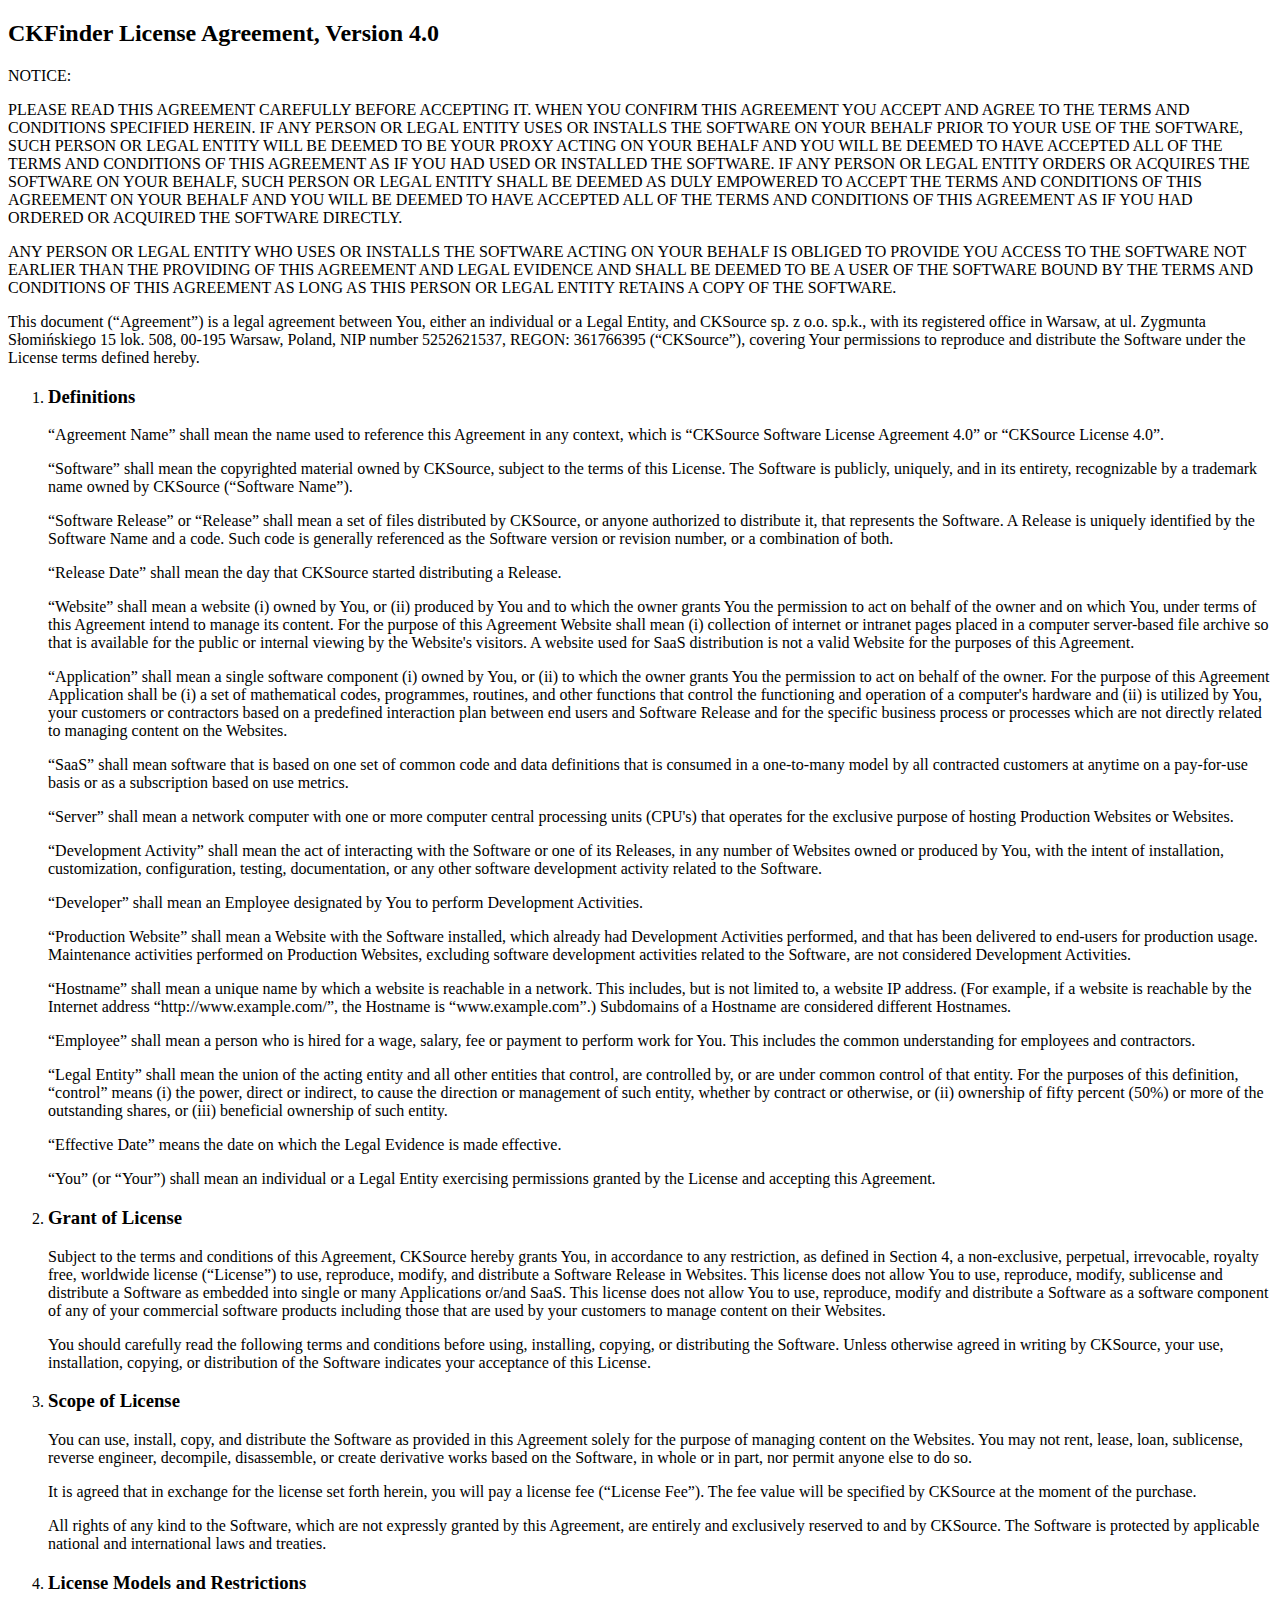
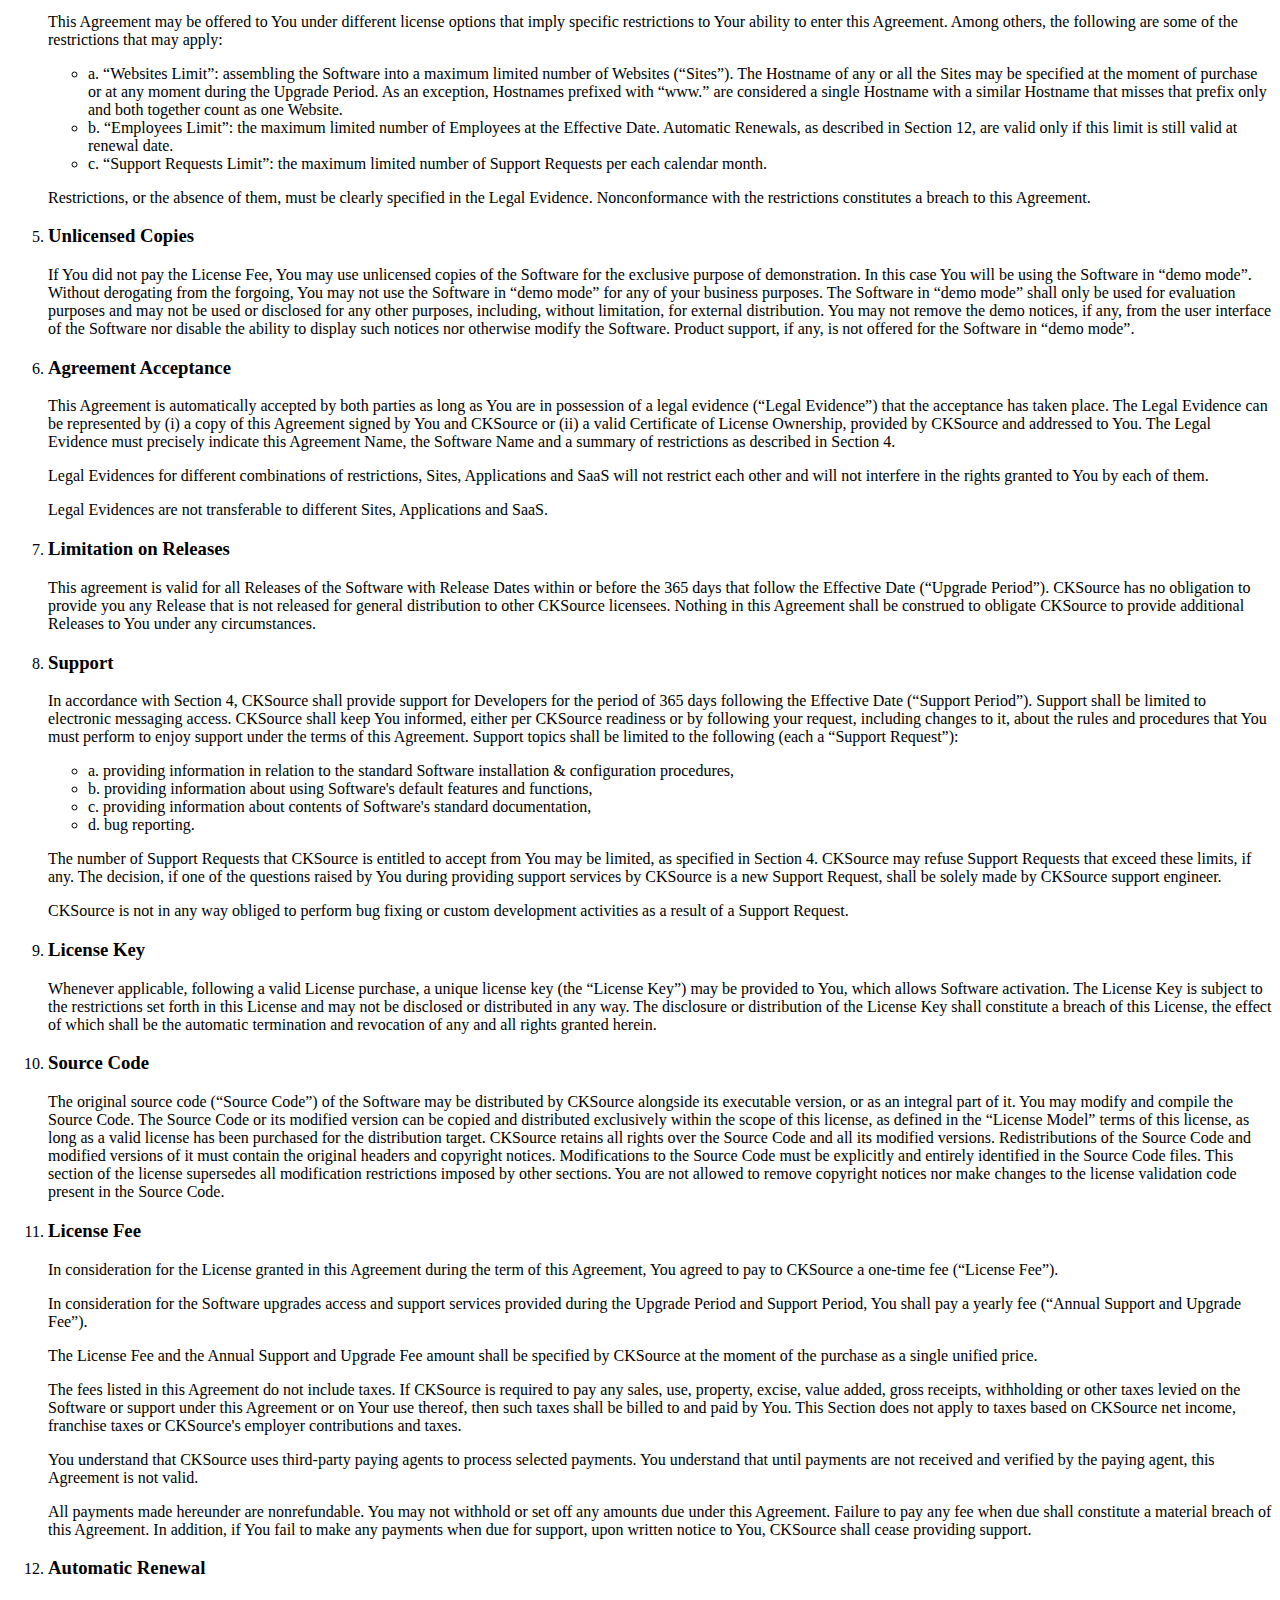
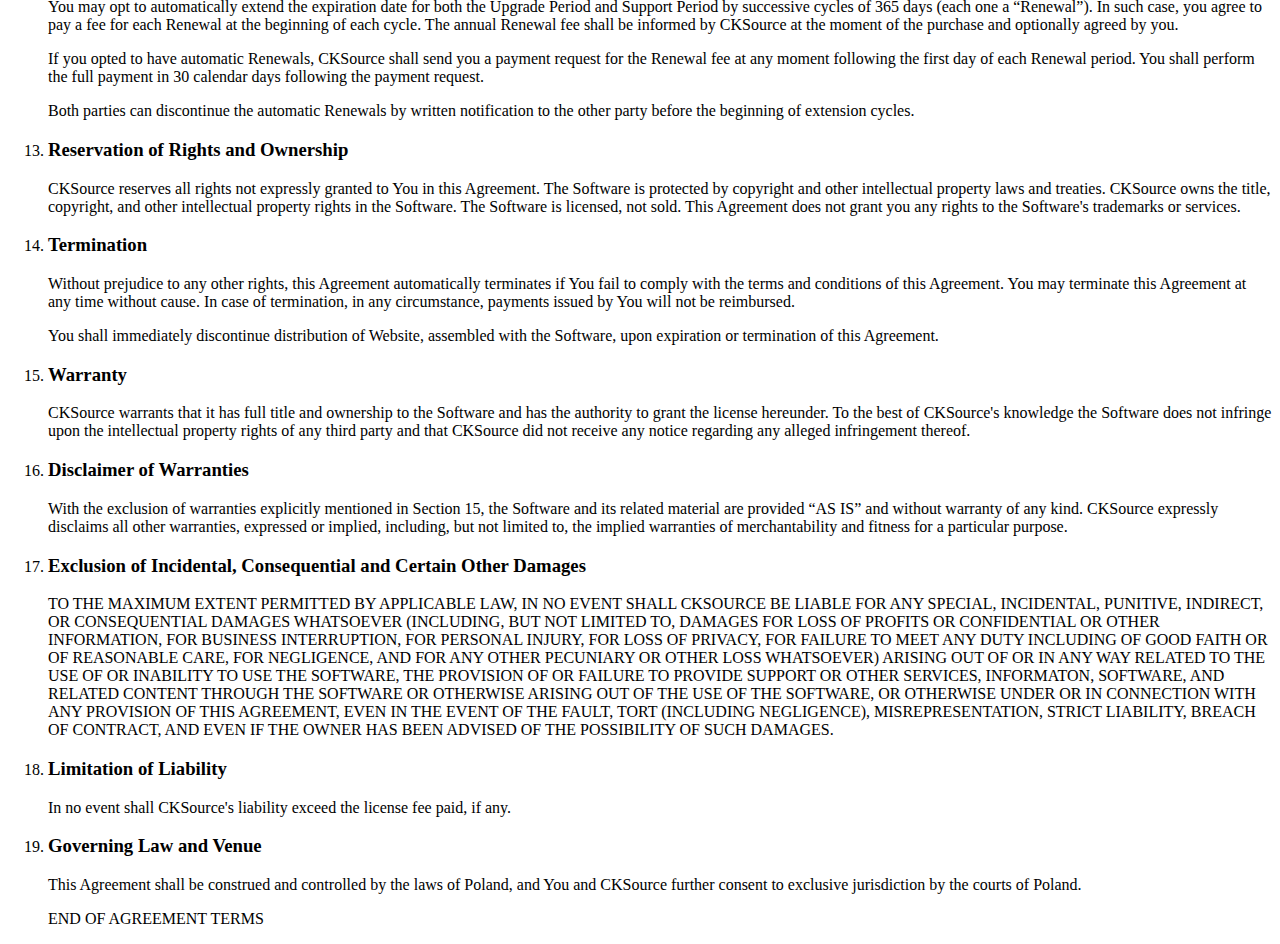
<file: public/ckfinder/LICENSE.html>
<!DOCTYPE html>
<html lang="en">
<head>
	<meta charset="UTF-8">
	<title>CKFinder License</title>
</head>
<body>
<h2>CKFinder License Agreement, Version 4.0</h2>

<p>NOTICE:</p>

<p>PLEASE READ THIS AGREEMENT CAREFULLY BEFORE ACCEPTING IT. WHEN YOU CONFIRM THIS AGREEMENT YOU ACCEPT AND AGREE TO THE TERMS AND CONDITIONS SPECIFIED HEREIN. IF ANY PERSON OR LEGAL ENTITY USES OR INSTALLS THE SOFTWARE ON YOUR BEHALF PRIOR TO YOUR USE OF THE SOFTWARE, SUCH PERSON OR LEGAL ENTITY WILL BE DEEMED TO BE YOUR PROXY ACTING ON YOUR BEHALF AND YOU WILL BE DEEMED TO HAVE ACCEPTED ALL OF THE TERMS AND CONDITIONS OF THIS AGREEMENT AS IF YOU HAD USED OR INSTALLED THE SOFTWARE. IF ANY PERSON OR LEGAL ENTITY ORDERS OR ACQUIRES THE SOFTWARE ON YOUR BEHALF, SUCH PERSON OR LEGAL ENTITY SHALL BE DEEMED AS DULY EMPOWERED TO ACCEPT THE TERMS AND CONDITIONS OF THIS AGREEMENT ON YOUR BEHALF AND YOU WILL BE DEEMED TO HAVE ACCEPTED ALL OF THE TERMS AND CONDITIONS OF THIS AGREEMENT AS IF YOU HAD ORDERED OR ACQUIRED THE SOFTWARE DIRECTLY.</p>

<p>ANY PERSON OR LEGAL ENTITY WHO USES OR INSTALLS THE SOFTWARE ACTING ON YOUR BEHALF IS OBLIGED TO PROVIDE YOU ACCESS TO THE SOFTWARE NOT EARLIER THAN THE PROVIDING OF THIS AGREEMENT AND LEGAL EVIDENCE AND SHALL BE DEEMED TO BE A USER OF THE SOFTWARE BOUND BY THE TERMS AND CONDITIONS OF THIS AGREEMENT AS LONG AS THIS PERSON OR LEGAL ENTITY RETAINS A COPY OF THE SOFTWARE.</p>

<p>This document (“Agreement”) is a legal agreement between You, either an individual or a Legal Entity, and CKSource sp. z o.o. sp.k., with its registered office in Warsaw, at ul. Zygmunta Słomińskiego 15 lok. 508, 00-195 Warsaw, Poland, NIP number 5252621537, REGON: 361766395 (“CKSource”), covering Your permissions to reproduce and distribute the Software under the License terms defined hereby.</p>
<ol>
	<li><h3>Definitions</h3>

		<p>“Agreement Name” shall mean the name used to reference this Agreement in any context, which is “CKSource Software License Agreement 4.0” or “CKSource License 4.0”.</p>

		<p>“Software” shall mean the copyrighted material owned by CKSource, subject to the terms of this License. The Software is publicly, uniquely, and in its entirety, recognizable by a trademark name owned by CKSource (“Software Name”).</p>

		<p>“Software Release” or “Release” shall mean a set of files distributed by CKSource, or anyone authorized to distribute it, that represents the Software. A Release is uniquely identified by the Software Name and a code. Such code is generally referenced as the Software version or revision number, or a combination of both.</p>

		<p>“Release Date” shall mean the day that CKSource started distributing a Release.</p>

		<p>“Website” shall mean a website (i) owned by You, or (ii) produced by You and to which the owner grants You the permission to act on behalf of the owner and on which You, under terms of this Agreement intend to manage its content. For the purpose of this Agreement Website shall mean (i) collection of internet or intranet pages placed in a computer server-based file archive so that is available for the public or internal viewing by the Website's visitors. A website used for SaaS distribution is not a valid Website for the purposes of this Agreement.</p>

		<p>“Application” shall mean a single software component (i) owned by You, or (ii) to which the owner grants You the permission to act on behalf of the owner. For the purpose of this Agreement Application shall be (i) a set of mathematical codes, programmes, routines, and other functions that control the functioning and operation of a computer's hardware and (ii) is utilized by You, your customers or contractors based on a predefined interaction plan between end users and Software Release and for the specific business process or processes which are not directly related to managing content on the Websites.</p>

		<p>“SaaS” shall mean software that is based on one set of common code and data definitions that is consumed in a one-to-many model by all contracted customers at anytime on a pay-for-use basis or as a subscription based on use metrics.</p>

		<p>“Server” shall mean a network computer with one or more computer central processing units (CPU's) that operates for the exclusive purpose of hosting Production Websites or Websites.</p>

		<p>“Development Activity” shall mean the act of interacting with the Software or one of its Releases, in any number of Websites owned or produced by You, with the intent of installation, customization, configuration, testing, documentation, or any other software development activity related to the Software.</p>

		<p>“Developer” shall mean an Employee designated by You to perform Development Activities.</p>

		<p>“Production Website” shall mean a Website with the Software installed, which already had Development Activities performed, and that has been delivered to end-users for production usage. Maintenance activities performed on Production Websites, excluding software development activities related to the Software, are not considered Development Activities.</p>

		<p>“Hostname” shall mean a unique name by which a website is reachable in a network. This includes, but is not limited to, a website IP address. (For example, if a website is reachable by the Internet address “http://www.example.com/”, the Hostname is “www.example.com”.) Subdomains of a Hostname are considered different Hostnames.</p>

		<p>“Employee” shall mean a person who is hired for a wage, salary, fee or payment to perform work for You. This includes the common understanding for employees and contractors.</p>

		<p>“Legal Entity” shall mean the union of the acting entity and all other entities that control, are controlled by, or are under common control of that entity. For the purposes of this definition, “control” means (i) the power, direct or indirect, to cause the direction or management of such entity, whether by contract or otherwise, or (ii) ownership of fifty percent (50%) or more of the outstanding shares, or (iii) beneficial ownership of such entity.</p>

		<p>“Effective Date” means the date on which the Legal Evidence is made effective.</p>

		<p>“You” (or “Your”) shall mean an individual or a Legal Entity exercising permissions granted by the License and accepting this Agreement.</p>
	</li>

	<li><h3>Grant of License</h3>
		<p>Subject to the terms and conditions of this Agreement, CKSource hereby grants You, in accordance to any restriction, as defined in Section 4, a non-exclusive, perpetual, irrevocable, royalty free, worldwide license (“License”) to use, reproduce, modify, and distribute a Software Release in Websites. This license does not allow You to use, reproduce, modify, sublicense and distribute a Software as embedded into single or many Applications or/and SaaS. This license does not allow You to use, reproduce, modify and distribute a Software as a software component of any of your commercial software products including those that are used by your customers to manage content on their Websites.</p>

		<p>You should carefully read the following terms and conditions before using, installing, copying, or distributing the Software. Unless otherwise agreed in writing by CKSource, your use, installation, copying, or distribution of the Software indicates your acceptance of this License.</p>
	</li>

	<li><h3>Scope of License</h3>
		<p>You can use, install, copy, and distribute the Software as provided in this Agreement solely for the purpose of managing content on the Websites. You may not rent, lease, loan, sublicense, reverse engineer, decompile, disassemble, or create derivative works based on the Software, in whole or in part, nor permit anyone else to do so.</p>

		<p>It is agreed that in exchange for the license set forth herein, you will pay a license fee (“License Fee”). The fee value will be specified by CKSource at the moment of the purchase.</p>

		<p>All rights of any kind to the Software, which are not expressly granted by this Agreement, are entirely and exclusively reserved to and by CKSource. The Software is protected by applicable national and international laws and treaties.</p>
	</li>

	<li><h3>License Models and Restrictions</h3>
		<p>This Agreement may be offered to You under different license options that imply specific restrictions to Your ability to enter this Agreement. Among others, the following are some of the restrictions that may apply:</p>
		<ul class="sub">
			<li class="sub"><span class="sub">a. </span>“Websites Limit”: assembling the Software into a maximum limited number of Websites (“Sites”). The Hostname of any or all the Sites may be specified at the moment of purchase or at any moment during the Upgrade Period. As an exception, Hostnames prefixed with “www.” are considered a single Hostname with a similar Hostname that misses that prefix only and both together count as one Website.</li>
			<li class="sub"><span class="sub">b. </span>“Employees Limit”: the maximum limited number of Employees at the Effective Date. Automatic Renewals, as described in Section 12, are valid only if this limit is still valid at renewal date.</li>
			<li class="sub"><span class="sub">c. </span>“Support Requests Limit”: the maximum limited number of Support Requests per each calendar month.</li>
		</ul>

		<p>Restrictions, or the absence of them, must be clearly specified in the Legal Evidence. Nonconformance with the restrictions constitutes a breach to this Agreement.</p>
	</li>

	<li><h3>Unlicensed Copies</h3>
		<p>If You did not pay the License Fee, You may use unlicensed copies of the Software for the exclusive purpose of demonstration. In this case You will be using the Software in “demo mode”. Without derogating from the forgoing, You may not use the Software in “demo mode” for any of your business purposes. The Software in “demo mode” shall only be used for evaluation purposes and may not be used or disclosed for any other purposes, including, without limitation, for external distribution. You may not remove the demo notices, if any, from the user interface of the Software nor disable the ability to display such notices nor otherwise modify the Software. Product support, if any, is not offered for the Software in “demo mode”.</p>
	</li>

	<li><h3>Agreement Acceptance</h3>
		<p>This Agreement is automatically accepted by both parties as long as You are in possession of a legal evidence (“Legal Evidence”) that the acceptance has taken place. The Legal Evidence can be represented by (i) a copy of this Agreement signed by You and CKSource or (ii) a valid Certificate of License Ownership, provided by CKSource and addressed to You. The Legal Evidence must precisely indicate this Agreement Name, the Software Name and a summary of restrictions as described in Section 4. </p>

		<p>Legal Evidences for different combinations of restrictions, Sites, Applications and SaaS will not restrict each other and will not interfere in the rights granted to You by each of them.</p>

		<p>Legal Evidences are not transferable to different Sites, Applications and SaaS.</p>
	</li>

	<li><h3>Limitation on Releases</h3>
		<p>This agreement is valid for all Releases of the Software with Release Dates within or before the 365 days that follow the Effective Date (“Upgrade Period”). CKSource has no obligation to provide you any Release that is not released for general distribution to other CKSource licensees. Nothing in this Agreement shall be construed to obligate CKSource to provide additional Releases to You under any circumstances.</p>
	</li>

	<li><h3>Support</h3>
		<div class="support">
			<p>In accordance with Section 4, CKSource shall provide support for Developers for the period of 365 days following the Effective Date (“Support Period”). Support shall be limited to electronic messaging access. CKSource shall keep You informed, either per CKSource readiness or by following your request, including changes to it, about the rules and procedures that You must perform to enjoy support under the terms of this Agreement. Support topics shall be limited to the following (each a “Support Request”):</p>

			<ul class="sub">
				<li class="sub"><span class="sub">a. </span>providing information in relation to the standard Software installation &amp; configuration procedures,</li>
				<li class="sub"><span class="sub">b. </span>providing information about using Software's default features and functions,</li>
				<li class="sub"><span class="sub">c. </span>providing information about contents of Software's standard documentation,</li>
				<li class="sub"><span class="sub">d. </span>bug reporting.</li>
			</ul>

			<p>The number of Support Requests that CKSource is entitled to accept from You may be limited, as specified in Section 4. CKSource may refuse Support Requests that exceed these limits, if any. The decision, if one of the questions raised by You during providing support services by CKSource is a new Support Request, shall be solely made by CKSource support engineer.</p>

			<p>CKSource is not in any way obliged to perform bug fixing or custom development activities as a result of a Support Request.</p>
		</div>
	</li>

	<li><h3>License Key</h3>

		<p>Whenever applicable, following a valid License purchase, a unique license key (the “License Key”) may be provided to You, which allows Software activation. The License Key is subject to the restrictions set forth in this License and may not be disclosed or distributed in any way. The disclosure or distribution of the License Key shall constitute a breach of this License, the effect of which shall be the automatic termination and revocation of any and all rights granted herein.</p>
	</li>

	<li><h3>Source Code</h3>
		<p>The original source code (“Source Code”) of the Software may be distributed by CKSource alongside its executable version, or as an integral part of it. You may modify and compile the Source Code. The Source Code or its modified version can be copied and distributed exclusively within the scope of this license, as defined in the “License Model” terms of this license, as long as a valid license has been purchased for the distribution target. CKSource retains all rights over the Source Code and all its modified versions. Redistributions of the Source Code and modified versions of it must contain the original headers and copyright notices. Modifications to the Source Code must be explicitly and entirely identified in the Source Code files. This section of the license supersedes all modification restrictions imposed by other sections. You are not allowed to remove copyright notices nor make changes to the license validation code present in the Source Code.</p>
	</li>

	<li><h3>License Fee</h3>
		<p>In consideration for the License granted in this Agreement during the term of this Agreement, You agreed to pay to CKSource a one-time fee (“License Fee”).</p>

		<p>In consideration for the Software upgrades access and support services provided during the Upgrade Period and Support Period, You shall pay a yearly fee (“Annual Support and Upgrade Fee”).</p>

		<p>The License Fee and the Annual Support and Upgrade Fee amount shall be specified by CKSource at the moment of the purchase as a single unified price.</p>

		<p>The fees listed in this Agreement do not include taxes. If CKSource is required to pay any sales, use, property, excise, value added, gross receipts, withholding or other taxes levied on the Software or support under this Agreement or on Your use thereof, then such taxes shall be billed to and paid by You. This Section does not apply to taxes based on CKSource net income, franchise taxes or CKSource's employer contributions and taxes.</p>

		<p>You understand that CKSource uses third-party paying agents to process selected payments. You understand that until payments are not received and verified by the paying agent, this Agreement is not valid.</p>

		<p>All payments made hereunder are nonrefundable. You may not withhold or set off any amounts due under this Agreement. Failure to pay any fee when due shall constitute a material breach of this Agreement. In addition, if You fail to make any payments when due for support, upon written notice to You, CKSource shall cease providing support.</p>
	</li>

	<li><h3>Automatic Renewal</h3>
		<p>You may opt to automatically extend the expiration date for both the Upgrade Period and Support Period by successive cycles of 365 days (each one a “Renewal”). In such case, you agree to pay a fee for each Renewal at the beginning of each cycle. The annual Renewal fee shall be informed by CKSource at the moment of the purchase and optionally agreed by you.</p>

		<p>If you opted to have automatic Renewals, CKSource shall send you a payment request for the Renewal fee at any moment following the first day of each Renewal period. You shall perform the full payment in 30 calendar days following the payment request.</p>

		<p>Both parties can discontinue the automatic Renewals by written notification to the other party before the beginning of extension cycles.</p>
	</li>

	<li><h3>Reservation of Rights and Ownership</h3>
		<p>CKSource reserves all rights not expressly granted to You in this Agreement. The Software is protected by copyright and other intellectual property laws and treaties. CKSource owns the title, copyright, and other intellectual property rights in the Software. The Software is licensed, not sold. This Agreement does not grant you any rights to the Software's trademarks or services.</p>
	</li>

	<li><h3>Termination</h3>
		<p>Without prejudice to any other rights, this Agreement automatically terminates if You fail to comply with the terms and conditions of this Agreement. You may terminate this Agreement at any time without cause. In case of termination, in any circumstance, payments issued by You will not be reimbursed.</p>

		<p>You shall immediately discontinue distribution of Website, assembled with the Software, upon expiration or termination of this Agreement.</p>
	</li>

	<li><h3>Warranty</h3>
		<p>CKSource warrants that it has full title and ownership to the Software and has the authority to grant the license hereunder. To the best of CKSource's knowledge the Software does not infringe upon the intellectual property rights of any third party and that CKSource did not receive any notice regarding any alleged infringement thereof.</p>
	</li>

	<li><h3>Disclaimer of Warranties</h3>
		<p>With the exclusion of warranties explicitly mentioned in Section 15, the Software and its related material are provided “AS IS” and without warranty of any kind. CKSource expressly disclaims all other warranties, expressed or implied, including, but not limited to, the implied warranties of merchantability and fitness for a particular purpose.</p>
	</li>

	<li><h3>Exclusion of Incidental, Consequential and Certain Other Damages</h3>
		<p>TO THE MAXIMUM EXTENT PERMITTED BY APPLICABLE LAW, IN NO EVENT SHALL CKSOURCE BE LIABLE FOR ANY SPECIAL, INCIDENTAL, PUNITIVE, INDIRECT, OR CONSEQUENTIAL DAMAGES WHATSOEVER (INCLUDING, BUT NOT LIMITED TO, DAMAGES FOR LOSS OF PROFITS OR CONFIDENTIAL OR OTHER INFORMATION, FOR BUSINESS INTERRUPTION, FOR PERSONAL INJURY, FOR LOSS OF PRIVACY, FOR FAILURE TO MEET ANY DUTY INCLUDING OF GOOD FAITH OR OF REASONABLE CARE, FOR NEGLIGENCE, AND FOR ANY OTHER PECUNIARY OR OTHER LOSS WHATSOEVER) ARISING OUT OF OR IN ANY WAY RELATED TO THE USE OF OR INABILITY TO USE THE SOFTWARE, THE PROVISION OF OR FAILURE TO PROVIDE SUPPORT OR OTHER SERVICES, INFORMATON, SOFTWARE, AND RELATED CONTENT THROUGH THE SOFTWARE OR OTHERWISE ARISING OUT OF THE USE OF THE SOFTWARE, OR OTHERWISE UNDER OR IN CONNECTION WITH ANY PROVISION OF THIS AGREEMENT, EVEN IN THE EVENT OF THE FAULT, TORT (INCLUDING NEGLIGENCE), MISREPRESENTATION, STRICT LIABILITY, BREACH OF CONTRACT, AND EVEN IF THE OWNER HAS BEEN ADVISED OF THE POSSIBILITY OF SUCH DAMAGES.</p>
	</li>

	<li><h3>Limitation of Liability</h3>
		<p>In no event shall CKSource's liability exceed the license fee paid, if any.</p>
	</li>

	<li><h3>Governing Law and Venue</h3>
		<p>This Agreement shall be construed and controlled by the laws of Poland, and You and CKSource further consent to exclusive jurisdiction by the courts of Poland.</p>
		<p>END OF AGREEMENT TERMS</p>
	</li>
</ol>

</body>
</html>
</file>
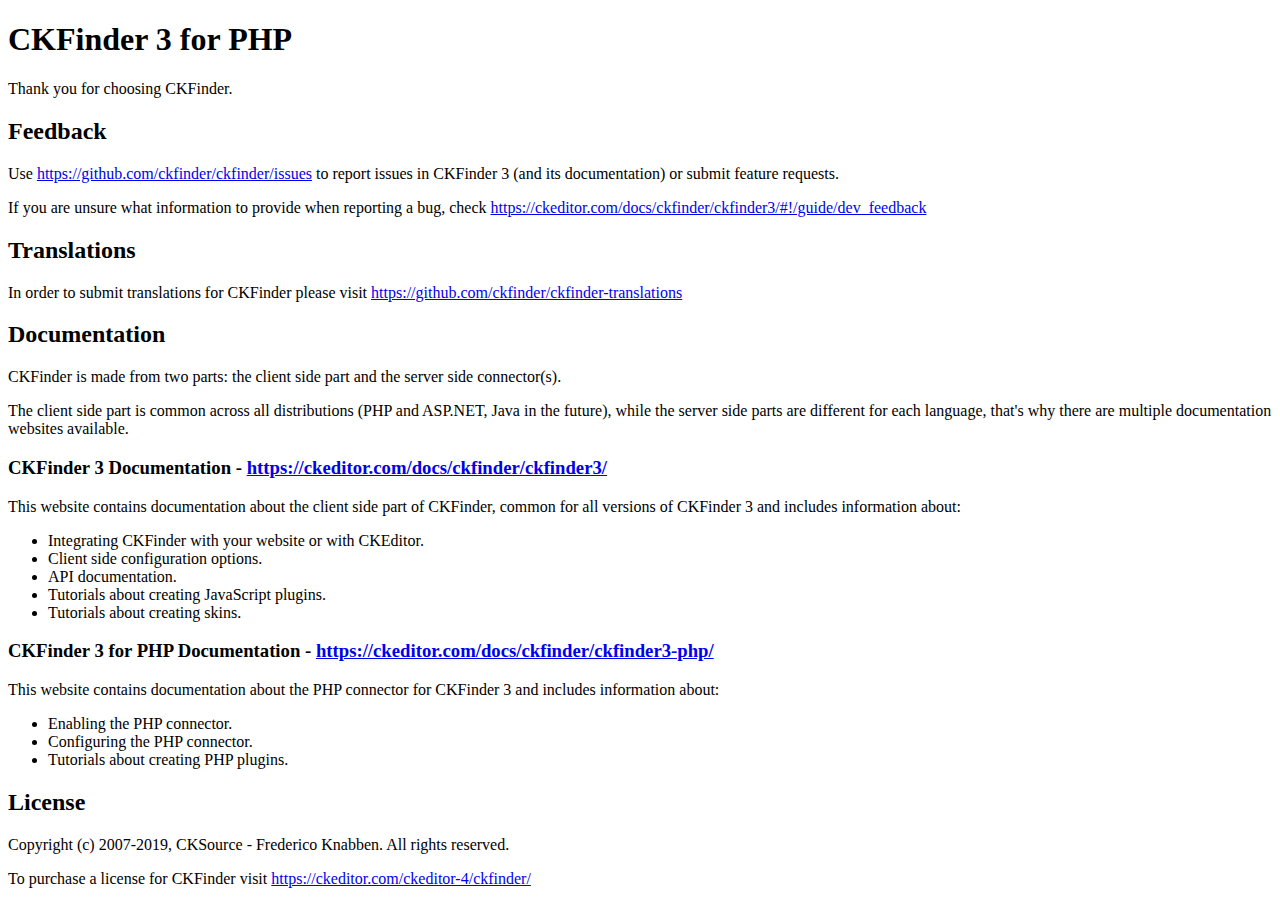
<file: public/ckfinder/README.html>
<!DOCTYPE html>
<html lang="en">
<head>
	<meta charset="UTF-8">
	<title>CKFinder Readme</title>
</head>
<body>
<h1 id="ckfinder-3-for-php">CKFinder 3 for PHP</h1>
<p>Thank you for choosing CKFinder.</p>
<h2 id="feedback">Feedback</h2>
<p>Use <a href="https://github.com/ckfinder/ckfinder/issues">https://github.com/ckfinder/ckfinder/issues</a> to report issues in CKFinder 3 (and its documentation) or submit
feature requests.</p>
<p>If you are unsure what information to provide when reporting a bug, check <a href="https://ckeditor.com/docs/ckfinder/ckfinder3/#!/guide/dev_feedback">https://ckeditor.com/docs/ckfinder/ckfinder3/#!/guide/dev_feedback</a></p>
<h2 id="translations">Translations</h2>
<p>In order to submit translations for CKFinder please visit <a href="https://github.com/ckfinder/ckfinder-translations">https://github.com/ckfinder/ckfinder-translations</a></p>
<h2 id="documentation">Documentation</h2>
<p>CKFinder is made from two parts: the client side part and the server side connector(s).</p>
<p>The client side part is common across all distributions (PHP and ASP.NET, Java in the future), while
the server side parts are different for each language, that&#39;s why there are multiple documentation websites available.</p>
<h3 id="ckfinder-3-documentation-https-ckeditor-com-docs-ckfinder-ckfinder3-">CKFinder 3 Documentation - <a href="https://ckeditor.com/docs/ckfinder/ckfinder3/">https://ckeditor.com/docs/ckfinder/ckfinder3/</a></h3>
<p>This website contains documentation about the client side part of CKFinder, common for all versions of CKFinder 3
and includes information about:</p>
<ul>
<li>Integrating CKFinder with your website or with CKEditor.</li>
<li>Client side configuration options.</li>
<li>API documentation.</li>
<li>Tutorials about creating JavaScript plugins.</li>
<li>Tutorials about creating skins.</li>
</ul>
<h3 id="ckfinder-3-for-php-documentation-https-ckeditor-com-docs-ckfinder-ckfinder3-php-">CKFinder 3 for PHP Documentation - <a href="https://ckeditor.com/docs/ckfinder/ckfinder3-php/">https://ckeditor.com/docs/ckfinder/ckfinder3-php/</a></h3>
<p>This website contains documentation about the PHP connector for CKFinder 3 and includes information about:</p>
<ul>
<li>Enabling the PHP connector.</li>
<li>Configuring the PHP connector.</li>
<li>Tutorials about creating PHP plugins.</li>
</ul>
<h2 id="license">License</h2>
<p>Copyright (c) 2007-2019, CKSource - Frederico Knabben. All rights reserved.</p>
<p>To purchase a license for CKFinder visit <a href="https://ckeditor.com/ckeditor-4/ckfinder/">https://ckeditor.com/ckeditor-4/ckfinder/</a></p>

</body>
</html>
</file>
<file: public/ckfinder/samples/css/sample.css>
/*!
 Copyright (c) 2003-2019, CKSource - Frederico Knabben. All rights reserved.
 For licensing, see LICENSE.html or https://ckeditor.com/sales/license/ckfinder
 */@media (max-width:900px){.global-is-mobile-hidden{display:none !important}}article,aside,details,figcaption,figure,footer,header,hgroup,main,menu,nav,section{display:block}body,html{margin:0;padding:0;font:16px / 1.8 Arial,'Helvetica Neue',Helvetica,sans-serif;font-weight:300;color:#575757}.content{font-size:14px;font-size:.875rem;line-height:25.2px;line-height:1.57rem;overflow:hidden;padding-top:1.5em;padding-bottom:1.5em}.content p{margin:.75em 0}.content ul,.content ol,.content pre,.content blockquote,.content textarea:not([class^="cke"]),.content .cke{margin:1.875em 0}.content code,.content kbd{-webkit-border-radius:3px;-webkit-background-clip:padding-box;-moz-border-radius:3px;-moz-background-clip:padding;border-radius:3px;background-clip:padding-box;padding:3px 4px}.content pre,.content code,.content kbd,.content blockquote{background:#f5f5f5}.content blockquote,.content pre{background:none;border-left:4px solid #9dc700;padding:1.5em 2.25em}.content p a,.content ul a,.content ol a,.content blockquote a,.content h1 a,.content h2 a,.content h3 a,.content h4 a,.content h5 a{color:#9dc700;text-decoration:none;border-bottom:1px dotted #9dc700}.content p a:hover,.content ul a:hover,.content ol a:hover,.content blockquote a:hover,.content h1 a:hover,.content h2 a:hover,.content h3 a:hover,.content h4 a:hover,.content h5 a:hover{color:#89ae00}.content h1,.content h2,.content h3,.content h4,.content h5{color:#000;font-weight:100}.content h1 code,.content h2 code,.content h3 code,.content h4 code,.content h5 code,.content h1 kbd,.content h2 kbd,.content h3 kbd,.content h4 kbd,.content h5 kbd{font-size:inherit}.content h1 a.content-heading-anchor,.content h2 a.content-heading-anchor,.content h3 a.content-heading-anchor,.content h4 a.content-heading-anchor,.content h5 a.content-heading-anchor{font-weight:100;vertical-align:middle;opacity:0;border:0}.content h1:hover a.content-heading-anchor,.content h2:hover a.content-heading-anchor,.content h3:hover a.content-heading-anchor,.content h4:hover a.content-heading-anchor,.content h5:hover a.content-heading-anchor{opacity:1}.content h1:target a,.content h2:target a,.content h3:target a,.content h4:target a,.content h5:target a{-webkit-animation:targetLinkOpacity 0.5s linear alternate;-moz-animation:targetLinkOpacity 0.5s linear alternate;-o-animation:targetLinkOpacity 0.5s linear alternate;animation:targetLinkOpacity 0.5s linear alternate;opacity:1}.content input,.content select,.content textarea:not([class^="cke"]){-webkit-border-radius:3px;-webkit-background-clip:padding-box;-moz-border-radius:3px;-moz-background-clip:padding;border-radius:3px;background-clip:padding-box;-webkit-box-shadow:inset 0 1px 1px rgba(0, 0, 0, 0.08);-moz-box-shadow:inset 0 1px 1px rgba(0, 0, 0, 0.08);box-shadow:inset 0 1px 1px rgba(0, 0, 0, 0.08);font:inherit;color:inherit;border:1px solid #d9d9d9;padding:.2em .5em}.content input:focus,.content select:focus,.content textarea:not([class^="cke"]):focus{border-color:#66afe9;outline:0;-webkit-box-shadow:inset 0 1px 1px rgba(0, 0, 0, 0.08), 0 0 8px #93c6ef;-moz-box-shadow:inset 0 1px 1px rgba(0, 0, 0, 0.08), 0 0 8px #93c6ef;box-shadow:inset 0 1px 1px rgba(0, 0, 0, 0.08), 0 0 8px #93c6ef}.content abbr{border-bottom:1px dotted #666;cursor:pointer}.content blockquote{font-style:italic;font-family:Georgia,Times,"Times New Roman",serif;font-size:16px;font-size:1rem;line-height:28.8px;line-height:1.8rem}.content em{font-style:italic}.content h1{font-size:36px;font-size:2.25rem;line-height:64.8px;line-height:4.05rem;margin:1.125em 0 0}.content h2{font-size:27.2px;font-size:1.7rem;line-height:48.96px;line-height:3.06rem;margin:.9em 0 0}.content h3{font-size:24px;font-size:1.5rem;line-height:43.2px;line-height:2.7rem;font-weight:500;margin:.75em 0 0}.content h4{font-size:19.2px;font-size:1.2rem;line-height:34.56px;line-height:2.16rem;font-weight:500;margin:.75em 0 0}.content h5{font-size:17.6px;font-size:1.1rem;line-height:31.68px;line-height:1.98rem;font-weight:500;margin:.75em 0 0}.content hr{border:0;border-top:4px solid #d9d9d9;margin:1.5em 0}.content input[type="text"]{height:1.8em;line-height:1.8em}.content input[type="button"]{-webkit-appearance:button;-moz-appearance:button;appearance:button}.content kbd{font-size:12px;font-size:.75rem;line-height:21.6px;line-height:1.35rem;font-family:Arial,'Helvetica Neue',Helvetica,sans-serif;padding:2px 6px;-webkit-box-shadow:0 0 4px #ffffff inset, 0 2px 0 #d9d9d9;-moz-box-shadow:0 0 4px #ffffff inset, 0 2px 0 #d9d9d9;box-shadow:0 0 4px #ffffff inset, 0 2px 0 #d9d9d9}.content p img{vertical-align:middle}.content p pre{padding:1.5em}.content pre{padding:0;border:0;tab-size:4;-o-tab-size:4;-moz-tab-size:4}.content pre,.content code{font-size:11.89px;font-size:.743rem;line-height:21.4px;line-height:1.34rem;font-family:Consolas,Menlo,Monaco,Lucida Console,Liberation Mono,DejaVu Sans Mono,Bitstream Vera Sans Mono,Courier New,monospace,serif}.content pre a,.content code a{border:0}.content pre code{padding:.75em;display:block}.content strong{color:#000}.content ul ul,.content ol ul,.content ul ol,.content ol ol{margin:.75em 0}.content ul li,.content ol li{font-size:14px;font-size:.875rem;line-height:30.24px;line-height:1.89rem}.content textarea:not([class^="cke"]){width:100%}.content div.todo{border:2px dotted #444;padding:10px;margin:60px 0 10px 0}.content div.todo:before{content:"TODO";font-weight:bold}.icon-pos-left:before,.icon-pos-right:after,.tree-a h2:after,.tree-a h2.tree-a-no-sub a:after{content:'';display:inline-block;width:18px;height:18px;vertical-align:middle;background-repeat:no-repeat}.icon-pos-left:before{margin-right:10px}.icon-pos-right:after,.tree-a h2:after,.tree-a h2.tree-a-no-sub a:after{margin-left:10px}.icon-download:before,.icon-download:after{background-image:url('img/icon-download.png')}.icon-question-mark:before,.icon-question-mark:after{background-image:url('img/icon-question-mark.png')}.icon-close:before,.icon-close:after{background-image:url('img/icon-close.png')}.grid-width-10{width:10%}.grid-width-20{width:20%}.grid-width-30{width:30%}.grid-width-40{width:40%}.grid-width-50{width:50%}.grid-width-60{width:60%}.grid-width-70{width:70%}.grid-width-80{width:80%}.grid-width-90{width:90%}.grid-width-100{width:100%}@media (max-width:900px){.grid-width-10,.grid-width-20,.grid-width-30,.grid-width-40,.grid-width-50,.grid-width-60,.grid-width-70,.grid-width-80,.grid-width-90,.grid-width-100{width:100%}}*[class*="grid-width"]{-webkit-box-sizing:border-box;-moz-box-sizing:border-box;box-sizing:border-box;padding-left:4%;padding-right:4%;float:left}*[class*="grid-width"]:after,.grid-container:after,*[class*="grid-width"]:before,.grid-container:before{content:'';display:block;overflow:hidden;visibility:hidden;font-size:0;line-height:0;width:0;height:0}*[class*="grid-width"]:after,.grid-container:after{clear:both}.grid-container{-webkit-box-sizing:border-box;-moz-box-sizing:border-box;box-sizing:border-box;margin-left:auto;margin-right:auto}.grid-container-nested *[class*="grid-width"]:first-child{padding-left:0}.grid-container-nested *[class*="grid-width"]:last-child{padding-right:0}@media (max-width:900px){.grid-container-nested *[class*="grid-width"]:first-child{padding-left:4%}.grid-container-nested *[class*="grid-width"]:last-child{padding-right:4%}}.header-a{min-height:140px;overflow:hidden}.header-a .header-a-logo{margin:40px 0 0}@media (max-width:900px){.header-a .header-a-logo{text-align:center}}.header-a .header-a-logo img{border:transparent}.navigation-a{height:30px;background:#3d3d3d;position:absolute;left:0;right:0;top:0;padding:0;overflow:hidden}@media (max-width:900px){.navigation-a{text-align:center}}.navigation-a ul{list-style:none;margin:0;overflow:hidden}.navigation-a ul li,.navigation-a ul li a{display:inline-block}@media (max-width:900px){.navigation-a ul{width:auto;text-overflow:ellipsis;white-space:nowrap;display:inline-block;float:none}.navigation-a ul:before,.navigation-a ul:after{display:none}}.navigation-a ul.navigation-a-left{text-align:left}@media (max-width:900px){.navigation-a ul.navigation-a-left{padding-right:0}}.navigation-a ul.navigation-a-right{text-align:right}@media (max-width:900px){.navigation-a ul.navigation-a-right{padding-left:23px}}.navigation-a ul li+li{margin-left:23px}.navigation-a ul li a{font-size:10px;font-size:.625rem;line-height:18px;line-height:1.13rem;line-height:30px;float:left;color:#ddd;font-weight:bold;text-decoration:none;text-transform:uppercase}.navigation-a ul li a:hover{cursor:pointer;color:#fff}.icon-navigation-a-github:before,.icon-navigation-a-github:after{background-image:url('img/icon-navigation-a-github.png')}.navigation-b{text-align:right;margin:52px 0 0;overflow:visible}@media (max-width:900px){.navigation-b{text-align:center;margin-top:20px;padding:0}}.navigation-b ul{padding:0;list-style:none;margin:0;overflow:visible}.navigation-b ul li,.navigation-b ul li a{display:inline-block}@media (max-width:900px){.navigation-b ul{display:table;width:100%;padding-bottom:1.5em}}@media (max-width:900px){.navigation-b ul li{display:table-row}}.navigation-b ul li+li{margin-left:20px}@media (max-width:900px){.navigation-b ul li+li{margin-left:0}}.navigation-b ul li a{-webkit-box-sizing:border-box;-moz-box-sizing:border-box;box-sizing:border-box;text-transform:uppercase;text-decoration:none;outline:none}@media (max-width:900px){.navigation-b ul li a{width:100%;-webkit-border-radius:0;-webkit-background-clip:padding-box;-moz-border-radius:0;-moz-background-clip:padding;border-radius:0;background-clip:padding-box}}.footer-a{font-size:13px;font-size:.8125rem;line-height:23.4px;line-height:1.46rem;padding-top:2.25em;padding-bottom:2.25em;overflow:hidden;color:#8a8a8a}.footer-a a{color:#9dc700;text-decoration:none;border-bottom:1px dotted #9dc700}.footer-a a:hover{color:#89ae00}.footer-a p{margin:0;display:inline-block;text-align:center}body a.button-a,body button.button-a,body input.button-a{-webkit-border-radius:3px;-webkit-background-clip:padding-box;-moz-border-radius:3px;-moz-background-clip:padding;border-radius:3px;background-clip:padding-box;font-size:14px;font-size:.875rem;line-height:25.2px;line-height:1.57rem;height:36px;line-height:36px;padding:0 1.1em;font-weight:700;color:#3e3e3e;white-space:nowrap;text-decoration:none;display:inline-block;cursor:pointer;border:0;vertical-align:middle;margin:1px 0;background:transparent}body a.button-a.icon-pos-left,body button.button-a.icon-pos-left,body input.button-a.icon-pos-left{padding-left:.8em}body a.button-a.icon-pos-right,body button.button-a.icon-pos-right,body input.button-a.icon-pos-right,body a.button-a.tree-a h2,body button.button-a.tree-a h2,body input.button-a.tree-a h2,body a.button-a.tree-a h2.tree-a-no-sub a,body button.button-a.tree-a h2.tree-a-no-sub a,body input.button-a.tree-a h2.tree-a-no-sub a{padding-right:.8em}body a.button-a.button-a-no-text,body button.button-a.button-a-no-text,body input.button-a.button-a-no-text{-webkit-border-radius:100px;-webkit-background-clip:padding-box;-moz-border-radius:100px;-moz-background-clip:padding;border-radius:100px;background-clip:padding-box;width:36px;padding:0;text-indent:-999px;overflow:hidden;position:relative;text-align:center}body a.button-a.button-a-no-text:before,body button.button-a.button-a-no-text:before,body input.button-a.button-a-no-text:before{position:absolute;left:50%;top:50%;margin:-9px 0 0 -9px}@media (max-width:900px){body a.button-a.button-a-mobile-collapsed,body button.button-a.button-a-mobile-collapsed,body input.button-a.button-a-mobile-collapsed{-webkit-border-radius:100px;-webkit-background-clip:padding-box;-moz-border-radius:100px;-moz-background-clip:padding;border-radius:100px;background-clip:padding-box;width:36px;padding:0;text-indent:-999px;overflow:hidden;position:relative;text-align:center}body a.button-a.button-a-mobile-collapsed:before,body button.button-a.button-a-mobile-collapsed:before,body input.button-a.button-a-mobile-collapsed:before{position:absolute;left:50%;top:50%;margin:-9px 0 0 -9px}body a.button-a.button-a-mobile-collapsed:before,body button.button-a.button-a-mobile-collapsed:before,body input.button-a.button-a-mobile-collapsed:before{position:absolute;left:50%;top:50%;margin:-9px 0 0 -9px}}body a.button-a:active,body button.button-a:active,body input.button-a:active,body a.button-a:hover,body button.button-a:hover,body input.button-a:hover{color:#fff;background:#89ae00}body a.button-a:focus,body button.button-a:focus,body input.button-a:focus{border-color:#66afe9;outline:0;-webkit-box-shadow:inset 0 1px 1px rgba(0, 0, 0, 0.075), 0 0 8px #93c6ef;-moz-box-shadow:inset 0 1px 1px rgba(0, 0, 0, 0.075), 0 0 8px #93c6ef;box-shadow:inset 0 1px 1px rgba(0, 0, 0, 0.075), 0 0 8px #93c6ef}body a.button-a-soft,body button.button-a-soft,body input.button-a-soft{background:#e7e7e7}body a.button-a-soft:active,body button.button-a-soft:active,body input.button-a-soft:active,body a.button-a-soft:hover,body button.button-a-soft:hover,body input.button-a-soft:hover{color:#3e3e3e;background:#cecece}body a.button-a-background,body button.button-a-background,body input.button-a-background,body a.navigation-b ul li a:hover,body button.navigation-b ul li a:hover,body input.navigation-b ul li a:hover{color:#fff;background:#9dc700}body a.button-a-background:active,body button.button-a-background:active,body input.button-a-background:active,body a.button-a-background:hover,body button.button-a-background:hover,body input.button-a-background:hover,body a.navigation-b ul li a:hover:active,body button.navigation-b ul li a:hover:active,body input.navigation-b ul li a:hover:active,body a.navigation-b ul li a:hover:hover,body button.navigation-b ul li a:hover:hover,body input.navigation-b ul li a:hover:hover{color:#fff;background:#89ae00}.tip-a{border-bottom:4px solid #d4d4d4;padding:1.5em 1.5em 1.5em 85px;margin:3em 0;background:#f5f5f5;overflow:hidden;position:relative}.tip-a:before{content:url('img/tip.png');position:absolute;top:50%;margin-top:-24px;width:48px;height:48px;left:1.5em}.tip-a.tip-a-alert{background:#fff0be;border-bottom:4px solid #f1b900}.tip-a.tip-a-alert:before{content:url('img/alert.png');margin-top:-22px}.balloon-a{font-size:12px;font-size:.75rem;line-height:21.6px;line-height:1.35rem;-webkit-border-radius:3px;-webkit-background-clip:padding-box;-moz-border-radius:3px;-moz-background-clip:padding;border-radius:3px;background-clip:padding-box;border-bottom:3px solid #d4d4d4;background:#ebebeb;display:inline-block;white-space:nowrap;padding:.4em 1.2em .2em;font-weight:700;position:relative;z-index:1000;text-transform:none;color:#575757}.balloon-a:hover{color:#575757}.balloon-a:before{content:'';width:0;height:0;border-style:solid;position:absolute}.balloon-a-ne:before,.balloon-a-nw:before{top:-13px;border-width:0 9px 15.6px 9px;border-color:transparent transparent #ebebeb transparent}.balloon-a-se:before,.balloon-a-sw:before{bottom:-13px;border-width:15.6px 9px 0 9px;border-color:#ebebeb transparent transparent transparent}.balloon-a-nw:before,.balloon-a-sw:before{left:20px}.balloon-a-ne:before,.balloon-a-se:before{right:20px}.tree-a-box-shadow{-webkit-box-shadow:-8px 0 6px -4px rgba(0, 0, 0, 0.06) inset;-moz-box-shadow:-8px 0 6px -4px rgba(0, 0, 0, 0.06) inset;box-shadow:-8px 0 6px -4px rgba(0, 0, 0, 0.06) inset}.tree-a{padding-right:0;text-align:right}.tree-a a{color:#9dc700;text-decoration:none;border-bottom:1px dotted #9dc700}.tree-a a:hover{color:#89ae00}@media (max-width:900px){.tree-a{text-align:left}}.tree-a-standalone{-webkit-box-shadow:-8px 0 6px -4px rgba(0, 0, 0, 0.06) inset;-moz-box-shadow:-8px 0 6px -4px rgba(0, 0, 0, 0.06) inset;box-shadow:-8px 0 6px -4px rgba(0, 0, 0, 0.06) inset;border-right:1px solid #d9d9d9;overflow:hidden;padding-bottom:1px}@media (max-width:900px){.tree-a-standalone{-webkit-box-shadow:none;-moz-box-shadow:none;box-shadow:none;border:0;padding-right:0}}.tree-a-standalone>*:last-child{border-bottom:0}.tree-a-layout{border-width:1px 0 0;border-style:solid;border-color:transparent;-webkit-border-image:-webkit-linear-gradient(to right, rgba(255, 255, 255, 0), #e3e3e3) 1 stretch;-moz-border-image:-moz-linear-gradient(to right, rgba(255, 255, 255, 0), #e3e3e3) 1 stretch;-o-border-image:-o-linear-gradient(to right, rgba(255, 255, 255, 0), #e3e3e3) 1 stretch;border-image:linear-gradient(to right, rgba(255,255,255,0), #e3e3e3) 1 stretch;border-color:#d9d9d9}@media (max-width:900px){.tree-a-layout{-webkit-border-image:none;-moz-border-image:none;-o-border-image:none;border-image:none;padding-right:4%;text-align:left}}.tree-a-layout:after{-webkit-box-shadow:-8px 0 6px -4px rgba(0, 0, 0, 0.06) inset;-moz-box-shadow:-8px 0 6px -4px rgba(0, 0, 0, 0.06) inset;box-shadow:-8px 0 6px -4px rgba(0, 0, 0, 0.06) inset;-webkit-box-sizing:border-box;-moz-box-sizing:border-box;box-sizing:border-box;border-right:1px solid #d9d9d9;content:'';position:absolute;top:0;bottom:0;left:0;height:auto;visibility:visible;z-index:-100;border-style:solid;border-color:transparent;-webkit-border-image:-webkit-linear-gradient(to right, rgba(255, 255, 255, 0), #e3e3e3) 1 stretch;-moz-border-image:-moz-linear-gradient(to right, rgba(255, 255, 255, 0), #e3e3e3) 1 stretch;-o-border-image:-o-linear-gradient(to right, rgba(255, 255, 255, 0), #e3e3e3) 1 stretch;border-image:linear-gradient(to right, rgba(255,255,255,0), #e3e3e3) 1 stretch;border-width:0 1px 1px 0;border-color:#d9d9d9}@media (max-width:900px){.tree-a-layout:after{display:none}}.grid-width-10.tree-a-layout:after{width:10%}.grid-width-20.tree-a-layout:after{width:20%}.grid-width-30.tree-a-layout:after{width:30%}.grid-width-40.tree-a-layout:after{width:40%}.grid-width-50.tree-a-layout:after{width:50%}.grid-width-60.tree-a-layout:after{width:60%}.grid-width-70.tree-a-layout:after{width:70%}.grid-width-80.tree-a-layout:after{width:80%}.grid-width-90.tree-a-layout:after{width:90%}.grid-width-100.tree-a-layout:after{width:100%}.tree-a h1,.tree-a h2{color:#000}.tree-a h1{font-size:18px;font-size:1.125rem;line-height:32.4px;line-height:2.02rem;margin-top:25px;margin-bottom:25px;padding-right:41px;font-weight:700}.tree-a h2{font-size:14px;font-size:.875rem;line-height:25.2px;line-height:1.57rem;-webkit-user-select:none;-moz-user-select:none;-ms-user-select:none;user-select:none;cursor:pointer;font-weight:500;padding:7px 12px 7px 15px;margin:0 0 -1px;position:relative;border-style:solid;border-color:transparent;-webkit-border-image:-webkit-linear-gradient(to right, rgba(255, 255, 255, 0), #e3e3e3) 1 stretch;-moz-border-image:-moz-linear-gradient(to right, rgba(255, 255, 255, 0), #e3e3e3) 1 stretch;-o-border-image:-o-linear-gradient(to right, rgba(255, 255, 255, 0), #e3e3e3) 1 stretch;border-image:linear-gradient(to right, rgba(255,255,255,0), #e3e3e3) 1 stretch;border-width:1px 0;border-color:#d9d9d9}@media (max-width:900px){.tree-a h2{border-color:#d9d9d9;-webkit-border-image:none;-moz-border-image:none;-o-border-image:none;border-image:none}}.tree-a h2:hover,.tree-a h2.active{background:linear-gradient(to right, rgba(0,0,0,0), rgba(0,0,0,0.04))}@media (max-width:900px){.tree-a h2:hover,.tree-a h2.active{background:rgba(0,0,0,0.04)}}.tree-a h2.tree-a-no-sub{padding-top:0;padding-bottom:0}.tree-a h2.tree-a-no-sub a{display:block;color:#000;border:none;padding:7px 0;opacity:1}.tree-a h2.tree-a-no-sub.tree-a-active{background:#9dc700}.tree-a h2.tree-a-no-sub.tree-a-active:hover{color:#fff;background:#89ae00}.tree-a h2.tree-a-no-sub.tree-a-active a{color:#fff;font-weight:500}.tree-a h2.tree-a-no-sub:after{display:none}.tree-a h2.tree-a-active{border-bottom-width:0;margin-bottom:0;background:linear-gradient(to right, rgba(0,0,0,0), rgba(0,0,0,0.04))}.tree-a h2.tree-a-active+ul{display:block;border-top-width:0;background:linear-gradient(to right, rgba(0,0,0,0), rgba(0,0,0,0.04))}@media (max-width:900px){.tree-a h2.tree-a-active+ul{background:rgba(0,0,0,0.04)}}.tree-a ul{padding:0;display:none;margin:0 0 -1px !important;border-style:solid;border-color:transparent;-webkit-border-image:-webkit-linear-gradient(to right, rgba(255, 255, 255, 0), #e3e3e3) 1 stretch;-moz-border-image:-moz-linear-gradient(to right, rgba(255, 255, 255, 0), #e3e3e3) 1 stretch;-o-border-image:-o-linear-gradient(to right, rgba(255, 255, 255, 0), #e3e3e3) 1 stretch;border-image:linear-gradient(to right, rgba(255,255,255,0), #e3e3e3) 1 stretch;border-width:0 0 1px;border-color:#d9d9d9}@media (max-width:900px){.tree-a ul{border-color:#d9d9d9;-webkit-border-image:none;-moz-border-image:none;-o-border-image:none;border-image:none}}.tree-a ul li{margin:0;padding:0;list-style-type:none}.tree-a ul li a{color:#787878;font-size:14px;font-size:.875rem;line-height:25.2px;line-height:1.57rem;font-weight:300;text-decoration:none;display:block;padding:7px 40px 7px 20px;outline:none;border:0}.tree-a ul li a:hover{color:#787878;background:rgba(128,128,128,0.04)}.tree-a li.tree-a-active a{color:#fff;font-weight:500;background:#9dc700}.tree-a li.tree-a-active a:hover{color:#fff;background:#89ae00}.icon-tree-a-expanded:before,.icon-tree-a-collapsed:before,.icon-tree-a-expanded:after,.icon-tree-a-collapsed:after,.tree-a h2:before,.tree-a h2:after,.tree-a h2.tree-a-active:before,.tree-a h2.tree-a-active:after{background-image:url('img/icon-tree-a-collapser.png')}.icon-tree-a-expanded:before,.icon-tree-a-expanded:after,.tree-a h2.tree-a-active:before,.tree-a h2.tree-a-active:after{background-position:left top}.icon-tree-a-collapsed:before,.icon-tree-a-collapsed:after,.tree-a h2:before,.tree-a h2:after{background-position:left bottom}.icon-tree-a-link:before,.icon-tree-a-link-active:before,.icon-tree-a-link:after,.icon-tree-a-link-active:after,.tree-a h2.tree-a-no-sub a:before,.tree-a h2.tree-a-no-sub a:after,.tree-a h2.tree-a-no-sub.tree-a-active a:before,.tree-a h2.tree-a-no-sub.tree-a-active a:after{background-image:url('img/icon-tree-a-link.png')}.icon-tree-a-link:before,.icon-tree-a-link:after,.tree-a h2.tree-a-no-sub a:before,.tree-a h2.tree-a-no-sub a:after{background-position:left top}.icon-tree-a-link-active:before,.icon-tree-a-link-active:after,.tree-a h2.tree-a-no-sub.tree-a-active a:before,.tree-a h2.tree-a-no-sub.tree-a-active a:after{background-position:left bottom}main,header>div,.navigation-a>div,footer>div{max-width:1280px;overflow:hidden}.header-a{margin-top:30px}main{position:relative;overflow:hidden}main>.content{border-width:1px 0;border-style:solid;border-color:transparent;-webkit-border-image:-webkit-linear-gradient(to left, rgba(255, 255, 255, 0), #e3e3e3) 1 stretch;-moz-border-image:-moz-linear-gradient(to left, rgba(255, 255, 255, 0), #e3e3e3) 1 stretch;-o-border-image:-o-linear-gradient(to left, rgba(255, 255, 255, 0), #e3e3e3) 1 stretch;border-image:linear-gradient(to left, rgba(255,255,255,0), #e3e3e3) 1 stretch;border-color:#d9d9d9}@media (max-width:900px){main>.content{-webkit-border-image:none;-moz-border-image:none;-o-border-image:none;border-image:none}}main>.content>h1{display:table;width:100%}main>.content>h1 .sdk-header-split{display:table-cell;text-align:right}main>.content>h1 .sdk-header-split .button-a{display:inline-block;vertical-align:middle;margin-left:1.5em}.content ul.spacious li{margin:.75em}.content a:not( .button-a )[href*='#!/api']:after,.content a:not( .button-a )[href*='#!/guide']:after,.content a:not( .button-a )[href^='./']:after{content:'';margin-left:.3em;margin-right:.1em;height:10px;width:10px;display:inline-block;vertical-align:middle;-webkit-border-radius:2px;-webkit-background-clip:padding-box;-moz-border-radius:2px;-moz-background-clip:padding;border-radius:2px;background-clip:padding-box;background-color:#9dc700;background-position:top left;background-repeat:no-repeat}.content a:not( .button-a )[href*="#!/api"]:after{background-image:url('img/icon-sdk-gear.png')}.content a:not( .button-a )[href*="#!/guide"]:after{background-image:url('img/icon-sdk-book.png')}.content a:not( .button-a )[href^="./"]:after{background-image:url('img/icon-sdk-sample.png')}.content .inline-editor{border:1px dotted #999;padding:5px 20px}.icon-sdk-documentation:before,.icon-sdk-documentation:after{background-image:url("img/icon-sdk-documentation.png")}.icon-tree-a-link:before,.icon-tree-a-link-active:before,.icon-tree-a-link:after,.icon-tree-a-link-active:after,.tree-a h2.tree-a-no-sub a:before,.tree-a h2.tree-a-no-sub a:after,.tree-a h2.tree-a-no-sub.tree-a-active a:before,.tree-a h2.tree-a-no-sub.tree-a-active a:after{background-image:none}
</file>
<file: public/ckeditor/samples/old/sample.css>
/*
Copyright (c) 2003-2020, CKSource - Frederico Knabben. All rights reserved.
For licensing, see LICENSE.md or https://ckeditor.com/legal/ckeditor-oss-license
*/

html, body, h1, h2, h3, h4, h5, h6, div, span, blockquote, p, address, form, fieldset, img, ul, ol, dl, dt, dd, li, hr, table, td, th, strong, em, sup, sub, dfn, ins, del, q, cite, var, samp, code, kbd, tt, pre
{
	line-height: 1.5;
}

body
{
	padding: 10px 30px;
}

input, textarea, select, option, optgroup, button, td, th
{
	font-size: 100%;
}

pre
{
	-moz-tab-size: 4;
	tab-size: 4;
}

pre, code, kbd, samp, tt
{
	font-family: monospace,monospace;
	font-size: 1em;
}

body {
	width: 960px;
	margin: 0 auto;
}

code
{
	background: #f3f3f3;
	border: 1px solid #ddd;
	padding: 1px 4px;
	border-radius: 3px;
}

abbr
{
	border-bottom: 1px dotted #555;
	cursor: pointer;
}

.new, .beta
{
	text-transform: uppercase;
	font-size: 10px;
	font-weight: bold;
	padding: 1px 4px;
	margin: 0 0 0 5px;
	color: #fff;
	float: right;
	border-radius: 3px;
}

.new
{
	background: #FF7E00;
	border: 1px solid #DA8028;
	text-shadow: 0 1px 0 #C97626;

	box-shadow: 0 2px 3px 0 #FFA54E inset;
}

.beta
{
	background: #18C0DF;
	border: 1px solid #19AAD8;
	text-shadow: 0 1px 0 #048CAD;
	font-style: italic;

	box-shadow: 0 2px 3px 0 #50D4FD inset;
}

h1.samples
{
	color: #0782C1;
	font-size: 200%;
	font-weight: normal;
	margin: 0;
	padding: 0;
}

h1.samples a
{
	color: #0782C1;
	text-decoration: none;
	border-bottom: 1px dotted #0782C1;
}

.samples a:hover
{
	border-bottom: 1px dotted #0782C1;
}

h2.samples
{
	color: #000000;
	font-size: 130%;
	margin: 15px 0 0 0;
	padding: 0;
}

p, blockquote, address, form, pre, dl, h1.samples, h2.samples
{
	margin-bottom: 15px;
}

ul.samples
{
	margin-bottom: 15px;
}

.clear
{
	clear: both;
}

fieldset
{
	margin: 0;
	padding: 10px;
}

body, input, textarea
{
	color: #333333;
	font-family: Arial, Helvetica, sans-serif;
}

body
{
	font-size: 75%;
}

a.samples
{
	color: #189DE1;
	text-decoration: none;
}

form
{
	margin: 0;
	padding: 0;
}

pre.samples
{
	background-color: #F7F7F7;
	border: 1px solid #D7D7D7;
	overflow: auto;
	padding: 0.25em;
	white-space: pre-wrap; /* CSS 2.1 */
	word-wrap: break-word; /* IE7 */
}

#footer
{
	clear: both;
	padding-top: 10px;
}

#footer hr
{
	margin: 10px 0 15px 0;
	height: 1px;
	border: solid 1px gray;
	border-bottom: none;
}

#footer p
{
	margin: 0 10px 10px 10px;
	float: left;
}

#footer #copy
{
	float: right;
}

#outputSample
{
	width: 100%;
	table-layout: fixed;
}

#outputSample thead th
{
	color: #dddddd;
	background-color: #999999;
	padding: 4px;
	white-space: nowrap;
}

#outputSample tbody th
{
	vertical-align: top;
	text-align: left;
}

#outputSample pre
{
	margin: 0;
	padding: 0;
}

.description
{
	border: 1px dotted #B7B7B7;
	margin-bottom: 10px;
	padding: 10px 10px 0;
	overflow: hidden;
}

label
{
	display: block;
	margin-bottom: 6px;
}

/**
 *	CKEditor editables are automatically set with the "cke_editable" class
 *	plus cke_editable_(inline|themed) depending on the editor type.
 */

/* Style a bit the inline editables. */
.cke_editable.cke_editable_inline
{
	cursor: pointer;
}

/* Once an editable element gets focused, the "cke_focus" class is
   added to it, so we can style it differently. */
.cke_editable.cke_editable_inline.cke_focus
{
	box-shadow: inset 0px 0px 20px 3px #ddd, inset 0 0 1px #000;
	outline: none;
	background: #eee;
	cursor: text;
}

/* Avoid pre-formatted overflows inline editable. */
.cke_editable_inline pre
{
	white-space: pre-wrap;
	word-wrap: break-word;
}

/**
 *	Samples index styles.
 */

.twoColumns,
.twoColumnsLeft,
.twoColumnsRight
{
	overflow: hidden;
}

.twoColumnsLeft,
.twoColumnsRight
{
	width: 45%;
}

.twoColumnsLeft
{
	float: left;
}

.twoColumnsRight
{
	float: right;
}

dl.samples
{
	padding: 0 0 0 40px;
}
dl.samples > dt
{
	display: list-item;
	list-style-type: disc;
	list-style-position: outside;
	margin: 0 0 3px;
}
dl.samples > dd
{
	margin: 0 0 3px;
}
.warning
{
	color: #ff0000;
	background-color: #FFCCBA;
	border: 2px dotted #ff0000;
	padding: 15px 10px;
	margin: 10px 0;
}

.warning.deprecated {
	font-size: 1.3em;
}

/* Used on inline samples */

blockquote
{
	font-style: italic;
	font-family: Georgia, Times, "Times New Roman", serif;
	padding: 2px 0;
	border-style: solid;
	border-color: #ccc;
	border-width: 0;
}

.cke_contents_ltr blockquote
{
	padding-left: 20px;
	padding-right: 8px;
	border-left-width: 5px;
}

.cke_contents_rtl blockquote
{
	padding-left: 8px;
	padding-right: 20px;
	border-right-width: 5px;
}

img.right {
	border: 1px solid #ccc;
	float: right;
	margin-left: 15px;
	padding: 5px;
}

img.left {
	border: 1px solid #ccc;
	float: left;
	margin-right: 15px;
	padding: 5px;
}

.marker
{
	background-color: Yellow;
}
</file>
